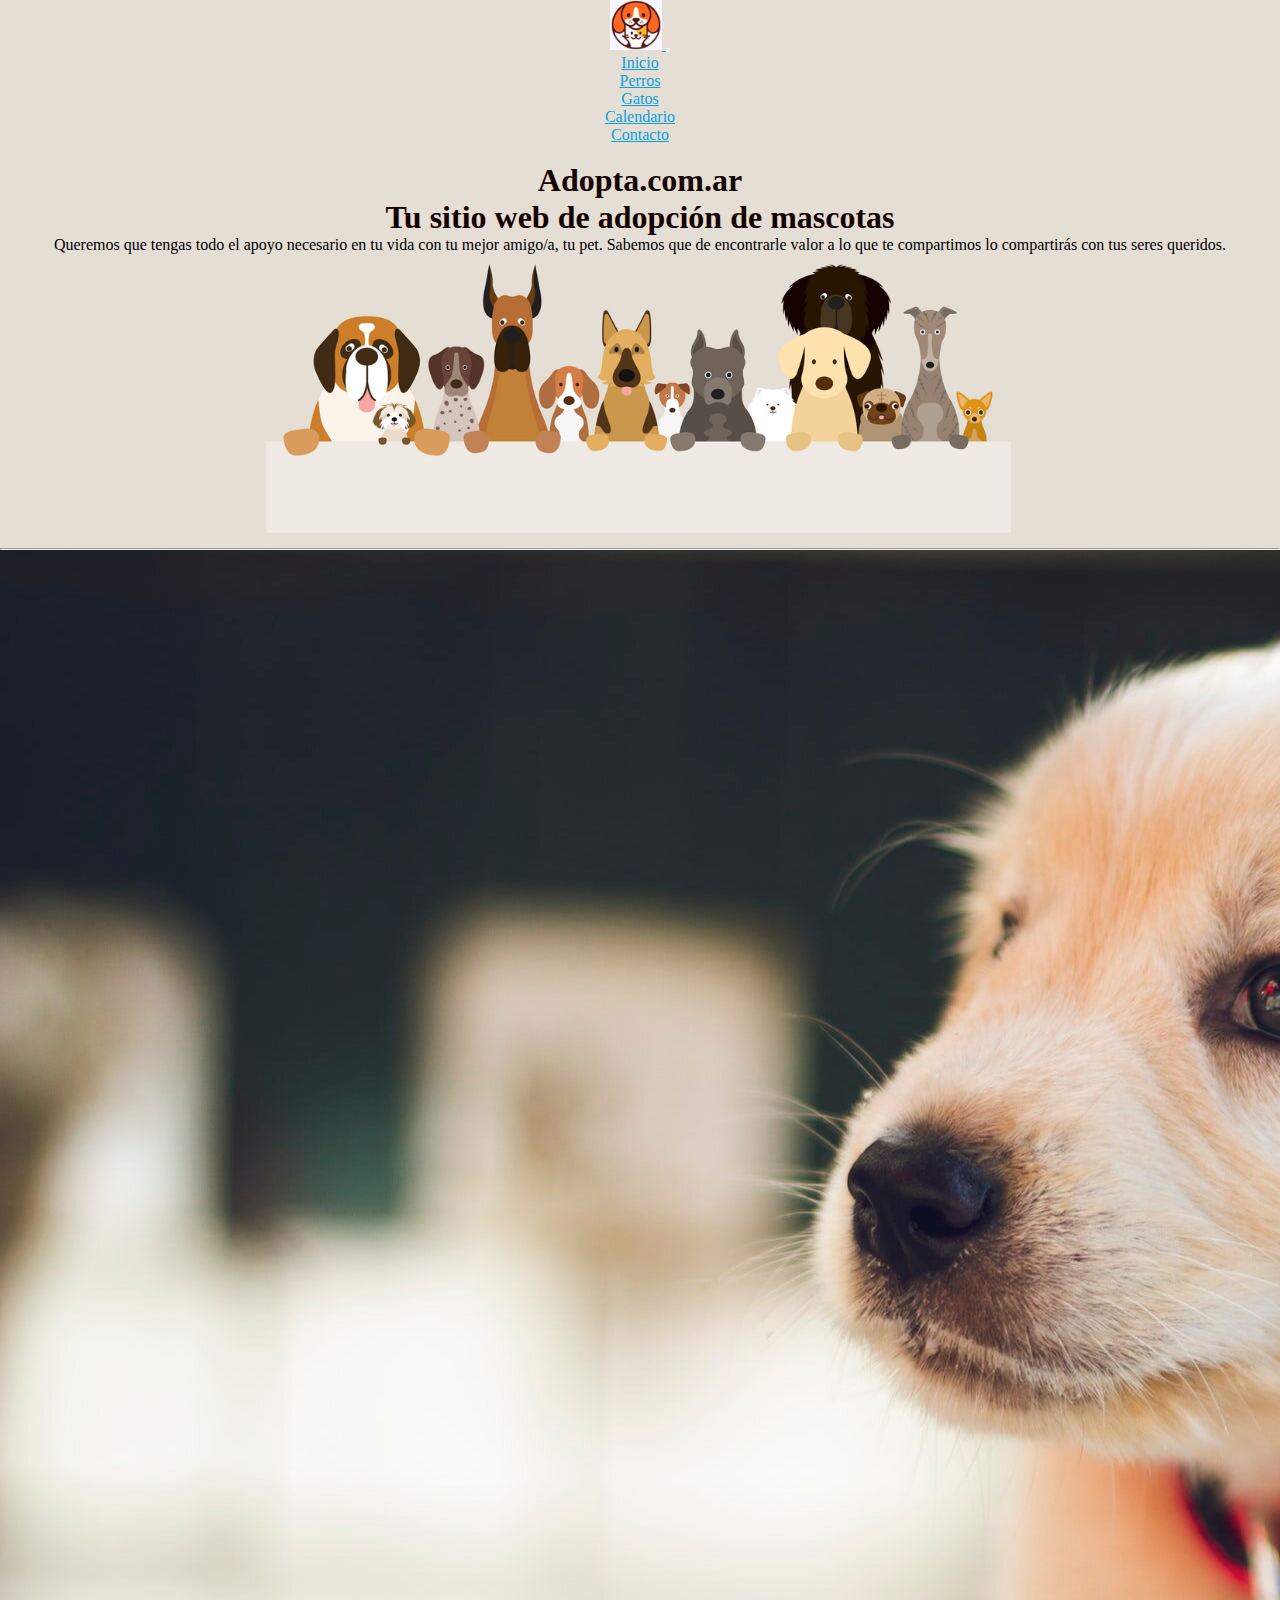
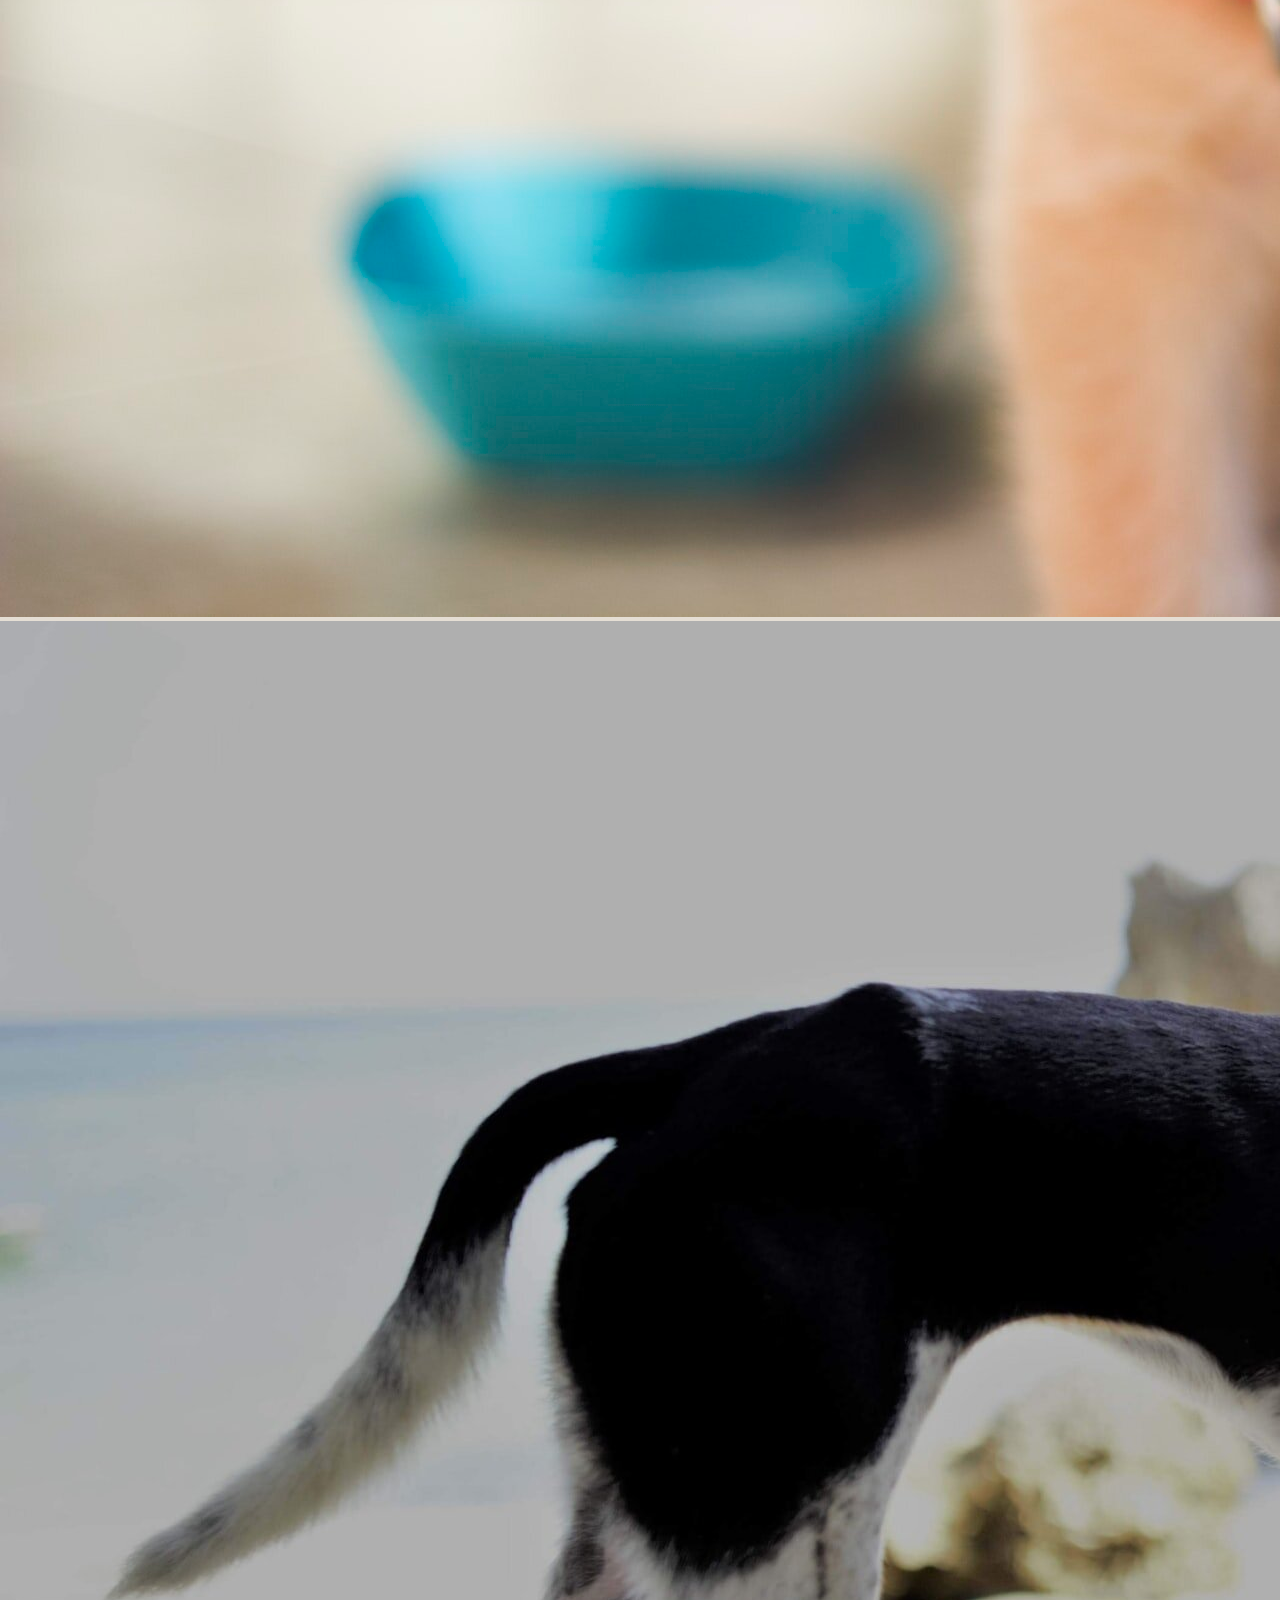
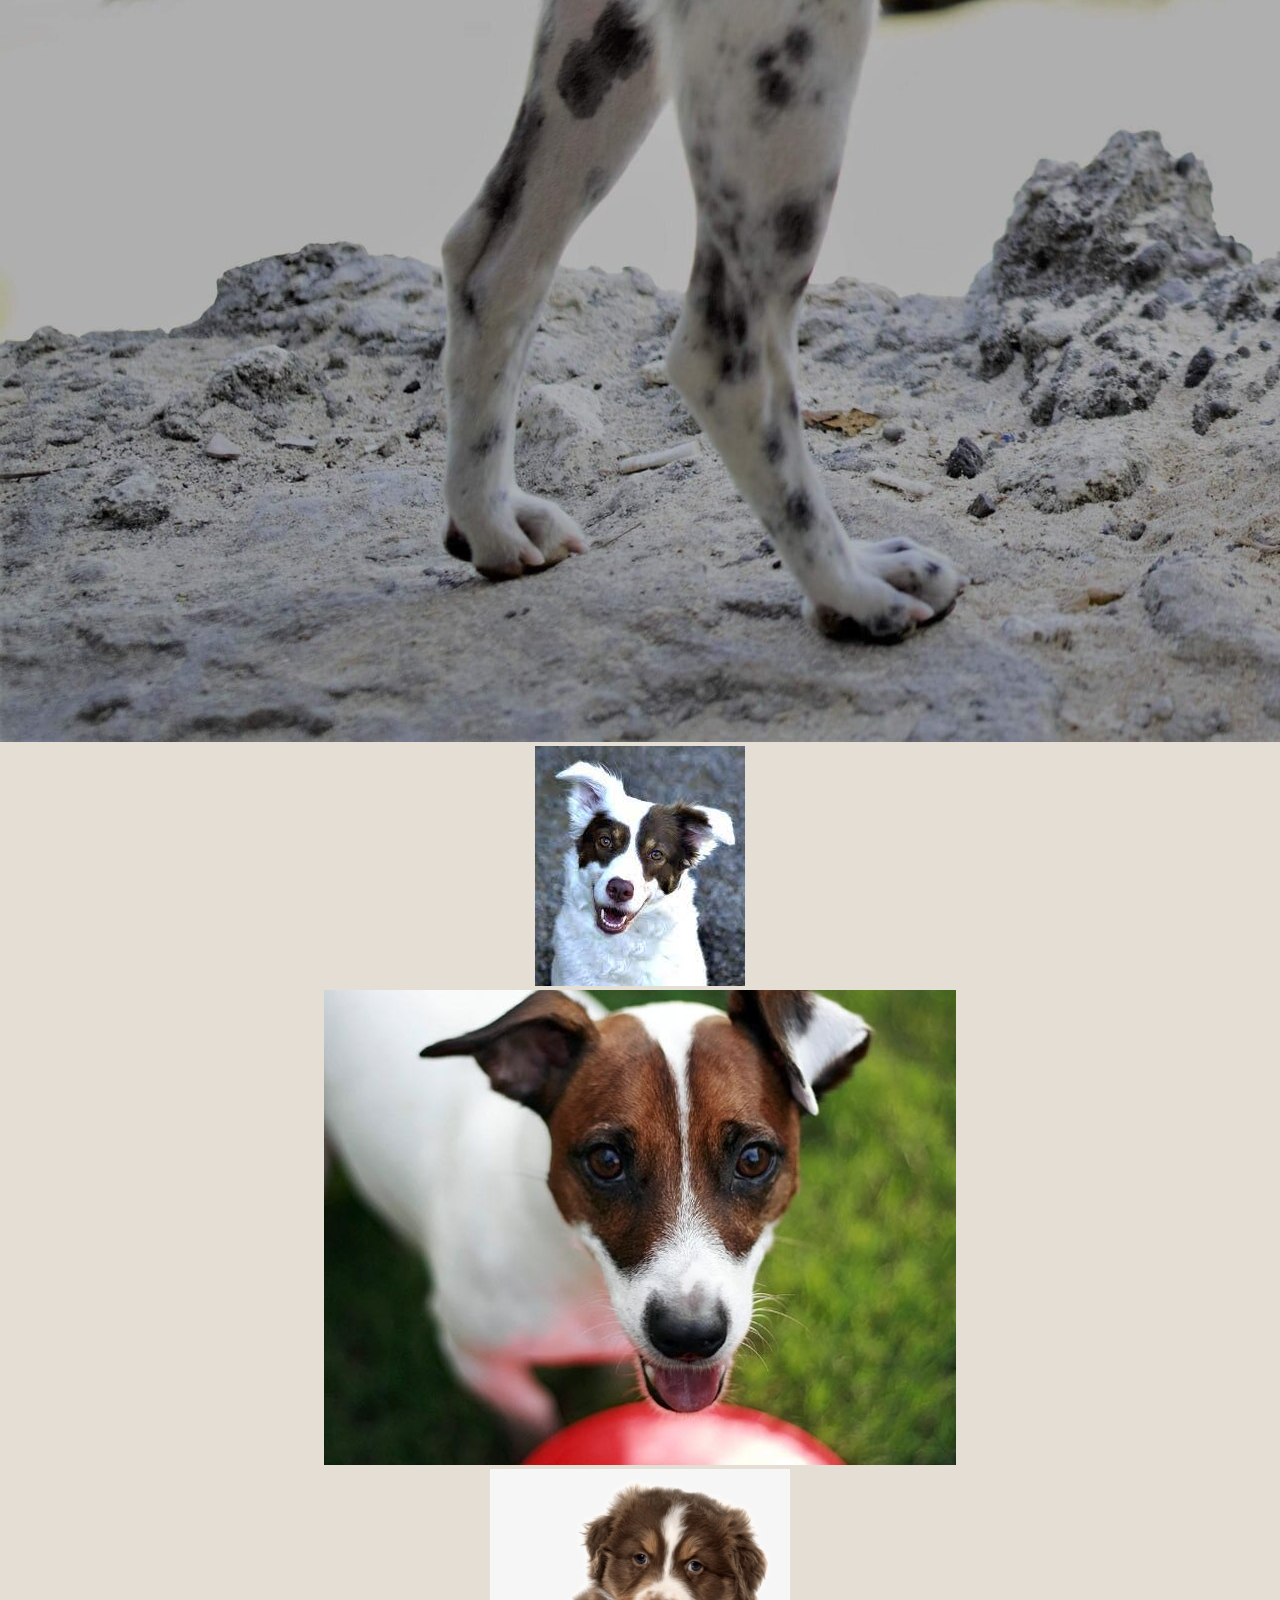
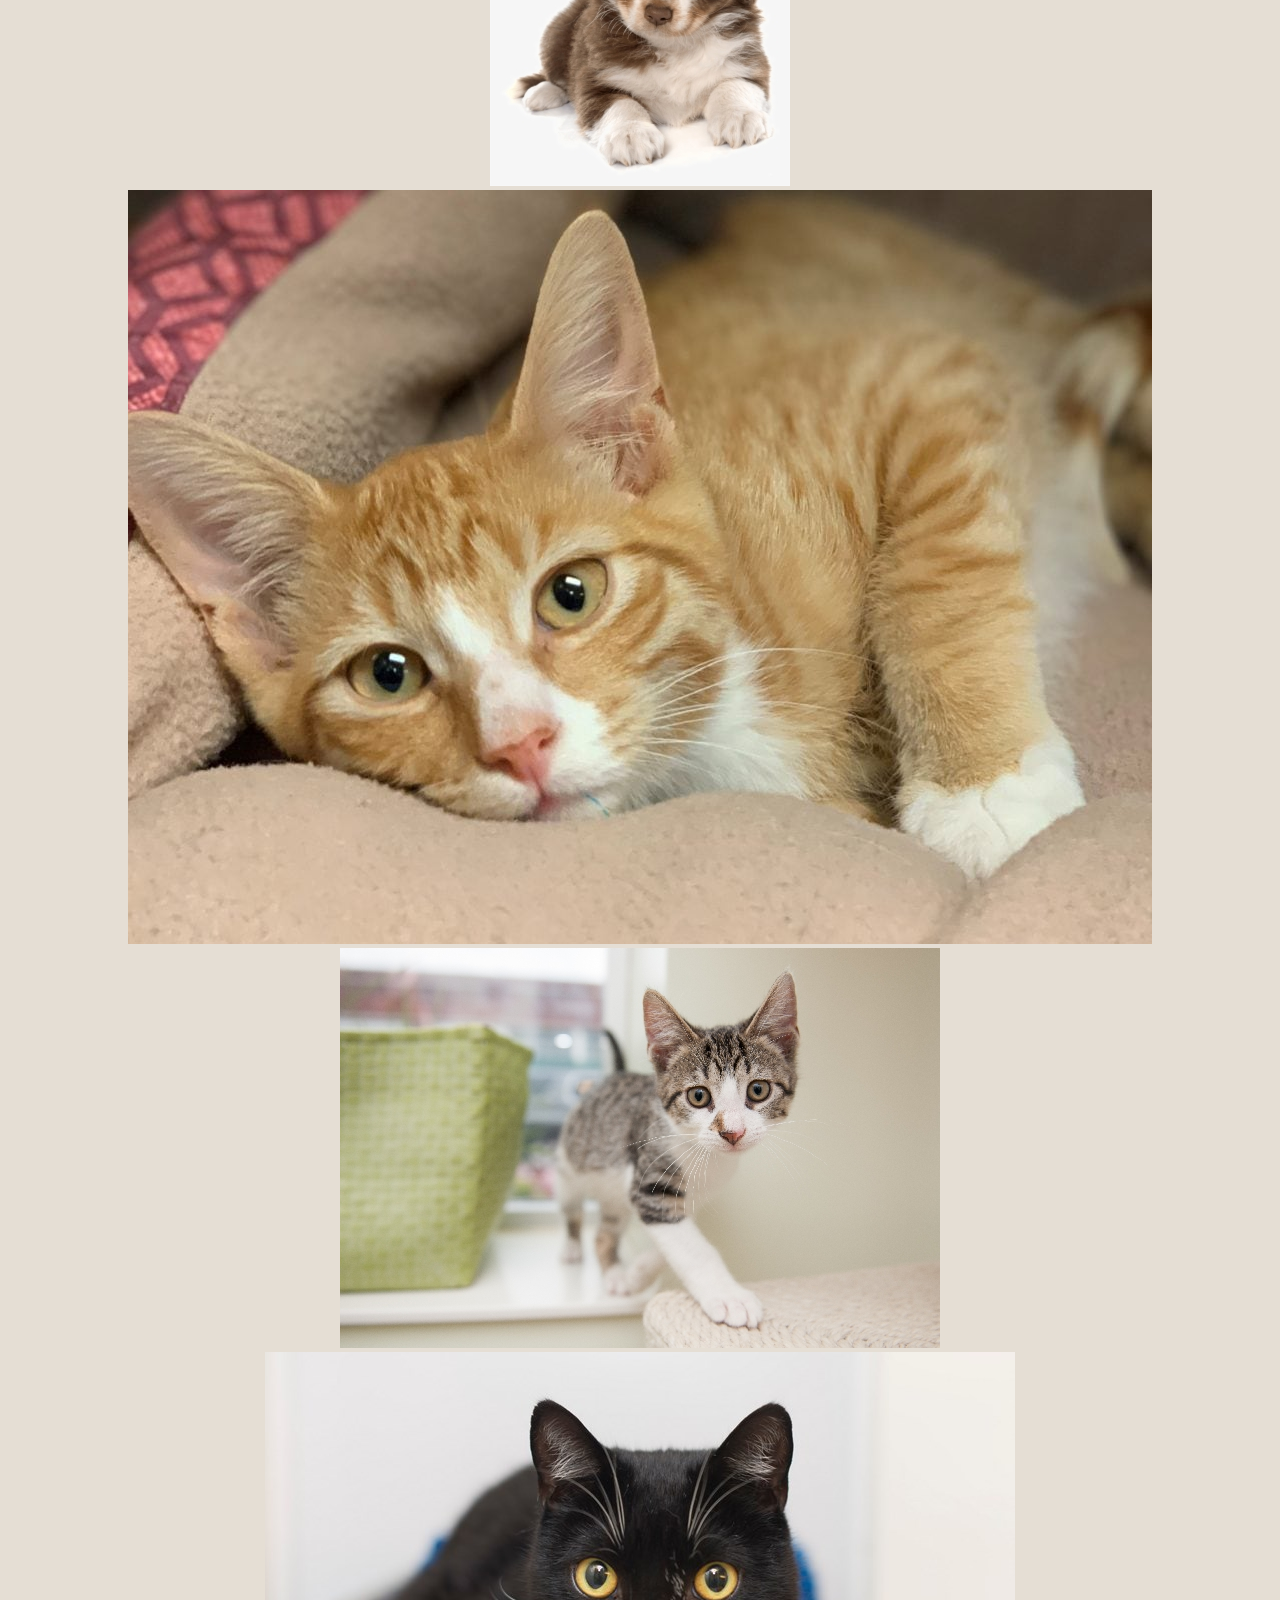
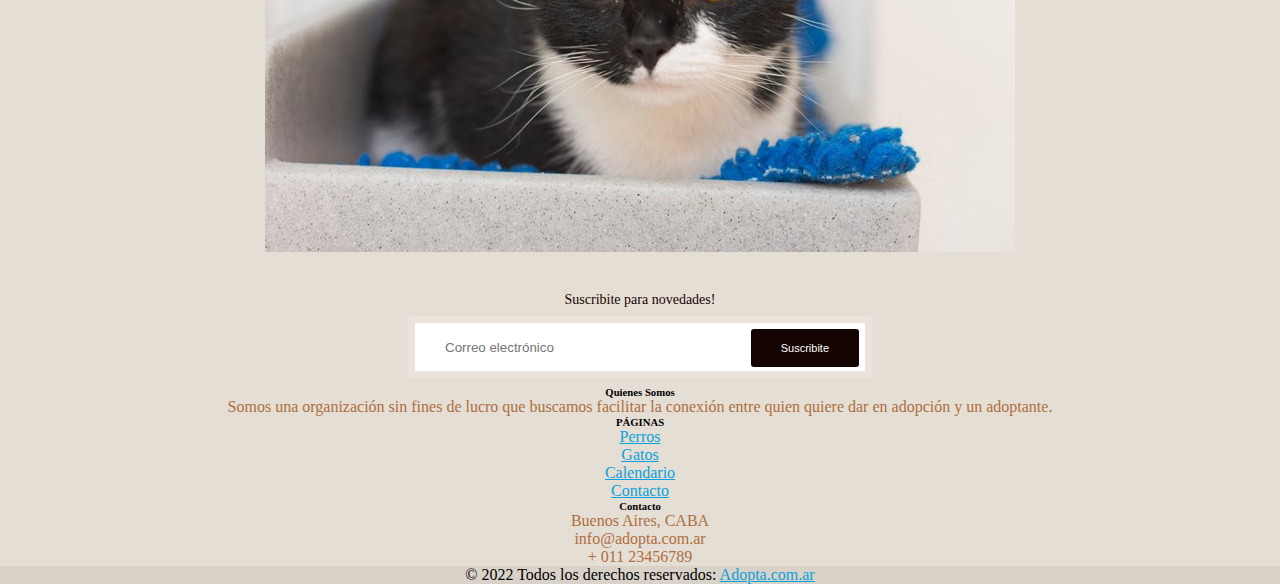
<file: index.html>
<!DOCTYPE html>
<html lang="es">
<head>
    <meta charset="UTF-8">
    <meta http-equiv="X-UA-Compatible" content="IE=edge">
    <meta name="viewport" content="width=device-width, initial-scale=1.0">
    <link rel="stylesheet" href="https://cdn.jsdelivr.net/npm/bootstrap@4.6.1/dist/css/bootstrap.min.css" integrity="sha384-zCbKRCUGaJDkqS1kPbPd7TveP5iyJE0EjAuZQTgFLD2ylzuqKfdKlfG/eSrtxUkn" crossorigin="anonymous">
    <link rel="stylesheet" href="estilos.css">
</head>
<body>
    <header>
        <div class="containerx">
<nav class="navbar navbar-expand-lg navbar-dark static-top">
    <div class="container">
      <a class="navbar-brand" href="#">
        <img src="imagenes/logo.png" alt="Adopta tu mascota" height="50">
      </a> 
      <button class="navbar-toggler" type="button" data-bs-toggle="collapse" data-bs-target="#navbarSupportedContent" aria-controls="navbarSupportedContent" aria-expanded="false" aria-label="Toggle navigation">
        <span class="navbar-toggler-icon"></span>
      </button>
      <div class="collapse navbar-collapse" id="navbarSupportedContent">
        <ul class="navbar-nav ms-auto">
          <li class="nav-item">
            <a class="nav-link active" aria-current="page" href="#">Inicio</a>
          </li>
          <li class="nav-item">
            <a class="nav-link" href="pages/perros.html">Perros</a>
          </li>
          <li class="nav-item">
            <a class="nav-link" href="pages/gatos.html">Gatos</a>
          </li>
          <li class="nav-item">
            <a class="nav-link" href="pages/calendario.html">Calendario</a>
          </li>
          <li class="nav-item">
            <a class="nav-link" href="pages/contacto.html">Contacto</a>
          </li>
            </ul>
          </li>
        </ul>
      </div>
    </div>
    </div>
  </nav>
</header>
    <br>
    <h1>Adopta.com.ar <br> Tu sitio web de adopción de mascotas</h1>
    Queremos que tengas todo el apoyo necesario en tu vida con tu mejor amigo/a, tu pet. Sabemos que de encontrarle valor a lo que te compartimos lo compartirás con tus seres queridos.
    <br>
    <img src="imagenes/banner.png" alt="banner">
<div class="container">  
    <hr class="mt-2 mb-5">
    <div class="row text-center text-lg-start">
      <div class="col-lg-3 col-md-4 col-6">
        <a href="#" class="d-block mb-4 h-100">
          <img class="img-fluid img-thumbnail" src="imagenes/1.jpeg" alt="">
        </a>
      </div>
      <div class="col-lg-3 col-md-4 col-6">
        <a href="#" class="d-block mb-4 h-100">
          <img class="img-fluid img-thumbnail" src="imagenes/2.jpeg" alt="">
        </a>
      </div>
      <div class="col-lg-3 col-md-4 col-6">
        <a href="#" class="d-block mb-4 h-100">
          <img class="img-fluid img-thumbnail" src="imagenes/3.jpeg" alt="">
        </a>
      </div>
      <div class="col-lg-3 col-md-4 col-6">
        <a href="#" class="d-block mb-4 h-100">
          <img class="img-fluid img-thumbnail" src="imagenes/4.jpeg" alt="">
        </a>
      </div>
      <div class="col-lg-3 col-md-4 col-6">
        <a href="#" class="d-block mb-4 h-100">
          <img class="img-fluid img-thumbnail" src="imagenes/5.png" alt="">
        </a>
      </div>
      <div class="col-lg-3 col-md-4 col-6">
        <a href="#" class="d-block mb-4 h-100">
          <img class="img-fluid img-thumbnail" src="imagenes/6.jpeg" alt="">
        </a>
      </div>
      <div class="col-lg-3 col-md-4 col-6">
        <a href="#" class="d-block mb-4 h-100">
          <img class="img-fluid img-thumbnail" src="imagenes/7.jpeg" alt="">
        </a>
      </div>
      <div class="col-lg-3 col-md-4 col-6">
        <a href="#" class="d-block mb-4 h-100">
          <img class="img-fluid img-thumbnail" src="imagenes/8.jpeg" alt="">
        </a>
      </div>
      <br>
      <br>
      <div class="bbb-wrapper fl-wrap">
        <div class="subcribe-form fl-wrap">
                          <p class="text-center">Suscribite para novedades!
                          </p>
                          <form id="subscribe" novalidate="true">
                              <input class="enteremail" name="EMAIL" id="subscribe-email" placeholder="Correo electrónico" spellcheck="false" type="text">
                              <button type="submit" id="subscribe-button" class="subscribe-button color-bg"><i class="fa fa-rss"></i> Suscribite</button>
                              <label for="subscribe-email" class="subscribe-message"></label>
                          </form>
                      </div>
                  </div>
    </div>
  </div>
 

<footer>
<footer class="text-center text-lg-start bg-light text-muted">
    <section>
      <div class="d-flex justify-content-center justify-content-lg-between p-4 border-bottom"></div> </section>
    <section class="">
      <div class="container text-center text-md-start mt-5">
        <div class="row mt-3">
          <div class="col-md-3 col-lg-4 col-xl-3 mx-auto mb-4">
            <h6 class="text-uppercase fw-bold mb-4">
              <i class="fas fa-gem me-3"></i>Quienes Somos
            </h6>
            <p>
              Somos una organización sin fines de lucro que buscamos facilitar la conexión entre quien quiere dar en adopción y un adoptante.
            </p>
          </div>
          <div class="col-md-3 col-lg-2 col-xl-2 mx-auto mb-4">

            <h6 class="text-uppercase fw-bold mb-4">
              PÁGINAS
            </h6>
            <p>
              <a href="pages/perros.html" class="text-reset">Perros</a>
            </p>
            <p>
              <a href="pages/gatos.html" class="text-reset">Gatos</a>
            </p>
            <p>
              <a href="pages/calendario.html" class="text-reset">Calendario</a>
            </p>
            <p>
              <a href="pages/contacto.html" class="text-reset">Contacto</a>
            </p>
          </div>
          <div class="col-md-4 col-lg-3 col-xl-3 mx-auto mb-md-0 mb-4">
            <h6 class="text-uppercase fw-bold mb-4">
              Contacto
            </h6>
            <p><i class="fas fa-home me-3"></i> Buenos Aires, CABA</p>
            <p>
              <i class="fas fa-envelope me-3"></i>
              info@adopta.com.ar
            </p>
            <p><i class="fas fa-phone me-3"></i> + 011 23456789</p>
          </div>
        </div>
      </div>
    </section>
    <div class="text-center p-4" style="background-color: rgba(0, 0, 0, 0.05);">
      ©  2022 Todos los derechos reservados:
      <a class="text-reset fw-bold" href="#">Adopta.com.ar</a>
    </div>
</footer>
<script src="https://cdn.jsdelivr.net/npm/jquery@3.5.1/dist/jquery.slim.min.js" integrity="sha384-DfXdz2htPH0lsSSs5nCTpuj/zy4C+OGpamoFVy38MVBnE+IbbVYUew+OrCXaRkfj" crossorigin="anonymous"></script>
<script src="https://cdn.jsdelivr.net/npm/popper.js@1.16.1/dist/umd/popper.min.js" integrity="sha384-9/reFTGAW83EW2RDu2S0VKaIzap3H66lZH81PoYlFhbGU+6BZp6G7niu735Sk7lN" crossorigin="anonymous"></script>
<script src="https://cdn.jsdelivr.net/npm/bootstrap@4.6.1/dist/js/bootstrap.min.js" integrity="sha384-VHvPCCyXqtD5DqJeNxl2dtTyhF78xXNXdkwX1CZeRusQfRKp+tA7hAShOK/B/fQ2" crossorigin="anonymous"></script>      
</body>
</html>
</file>
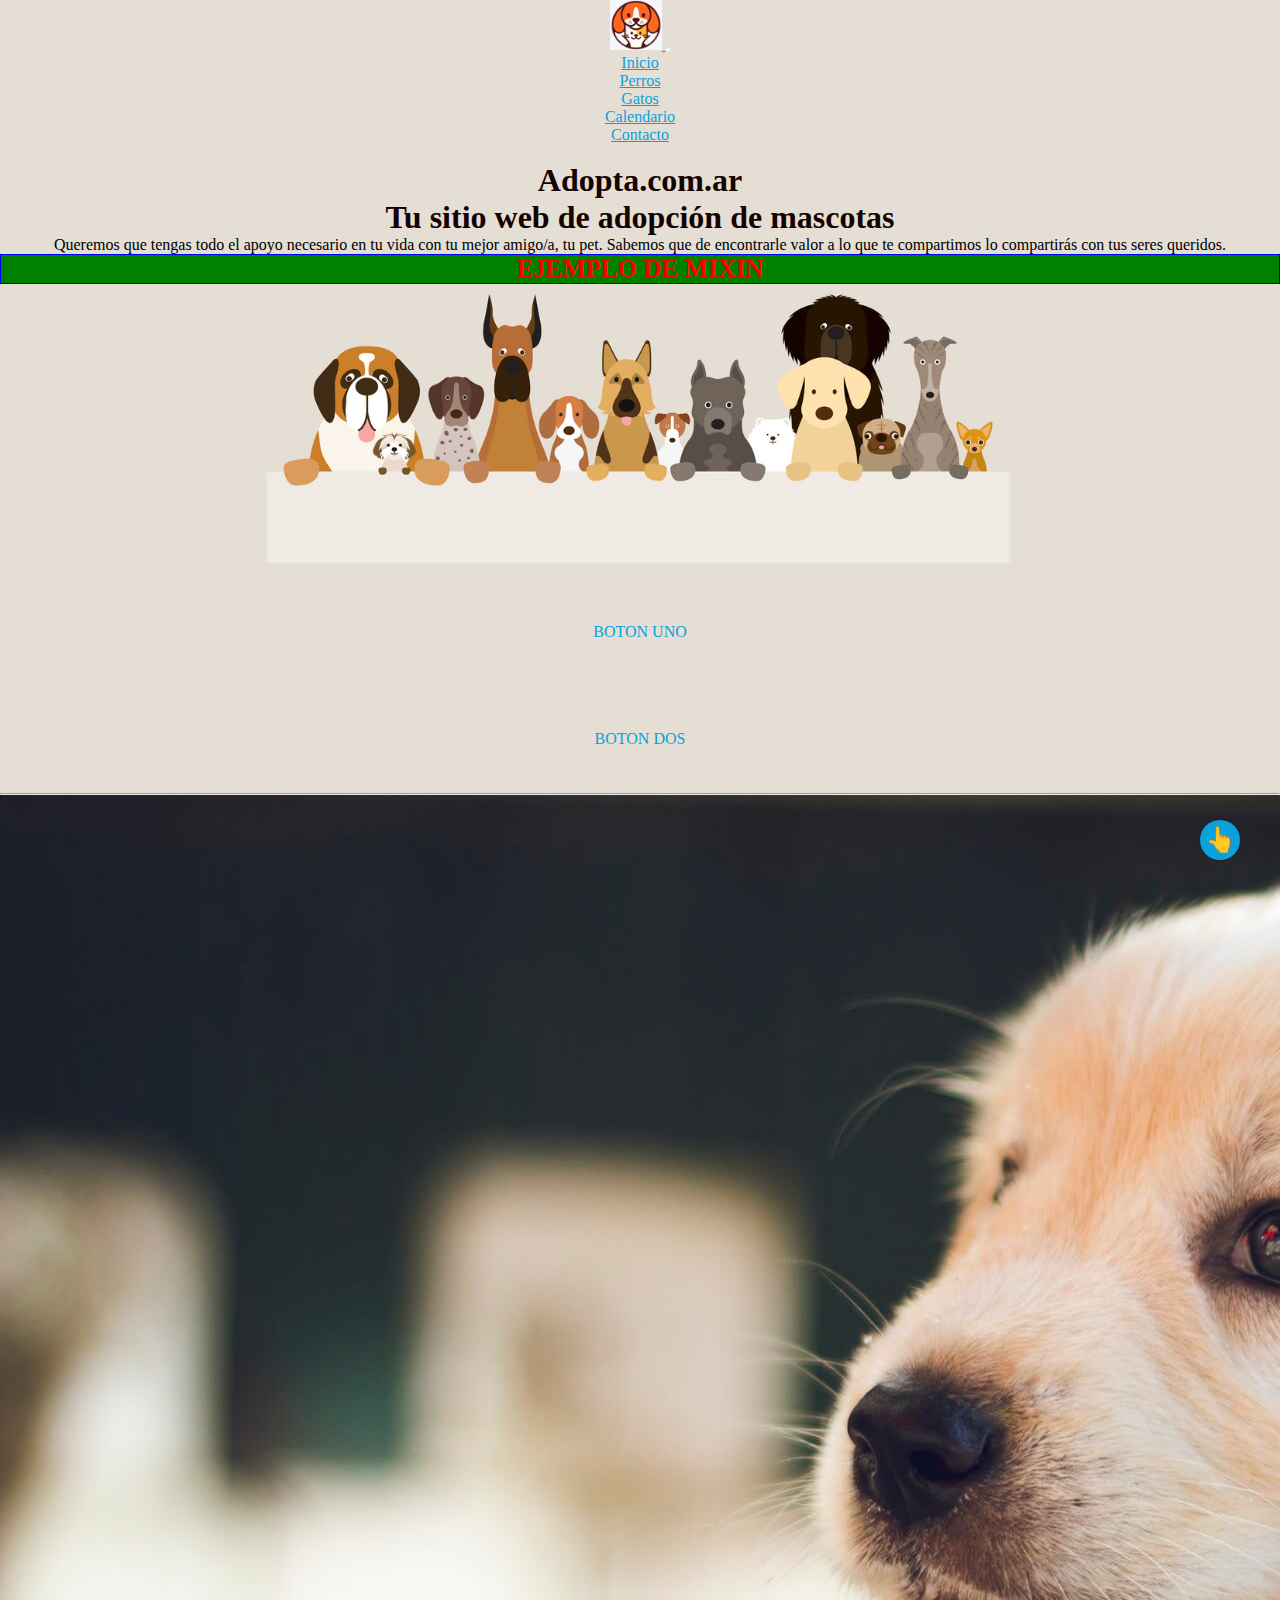
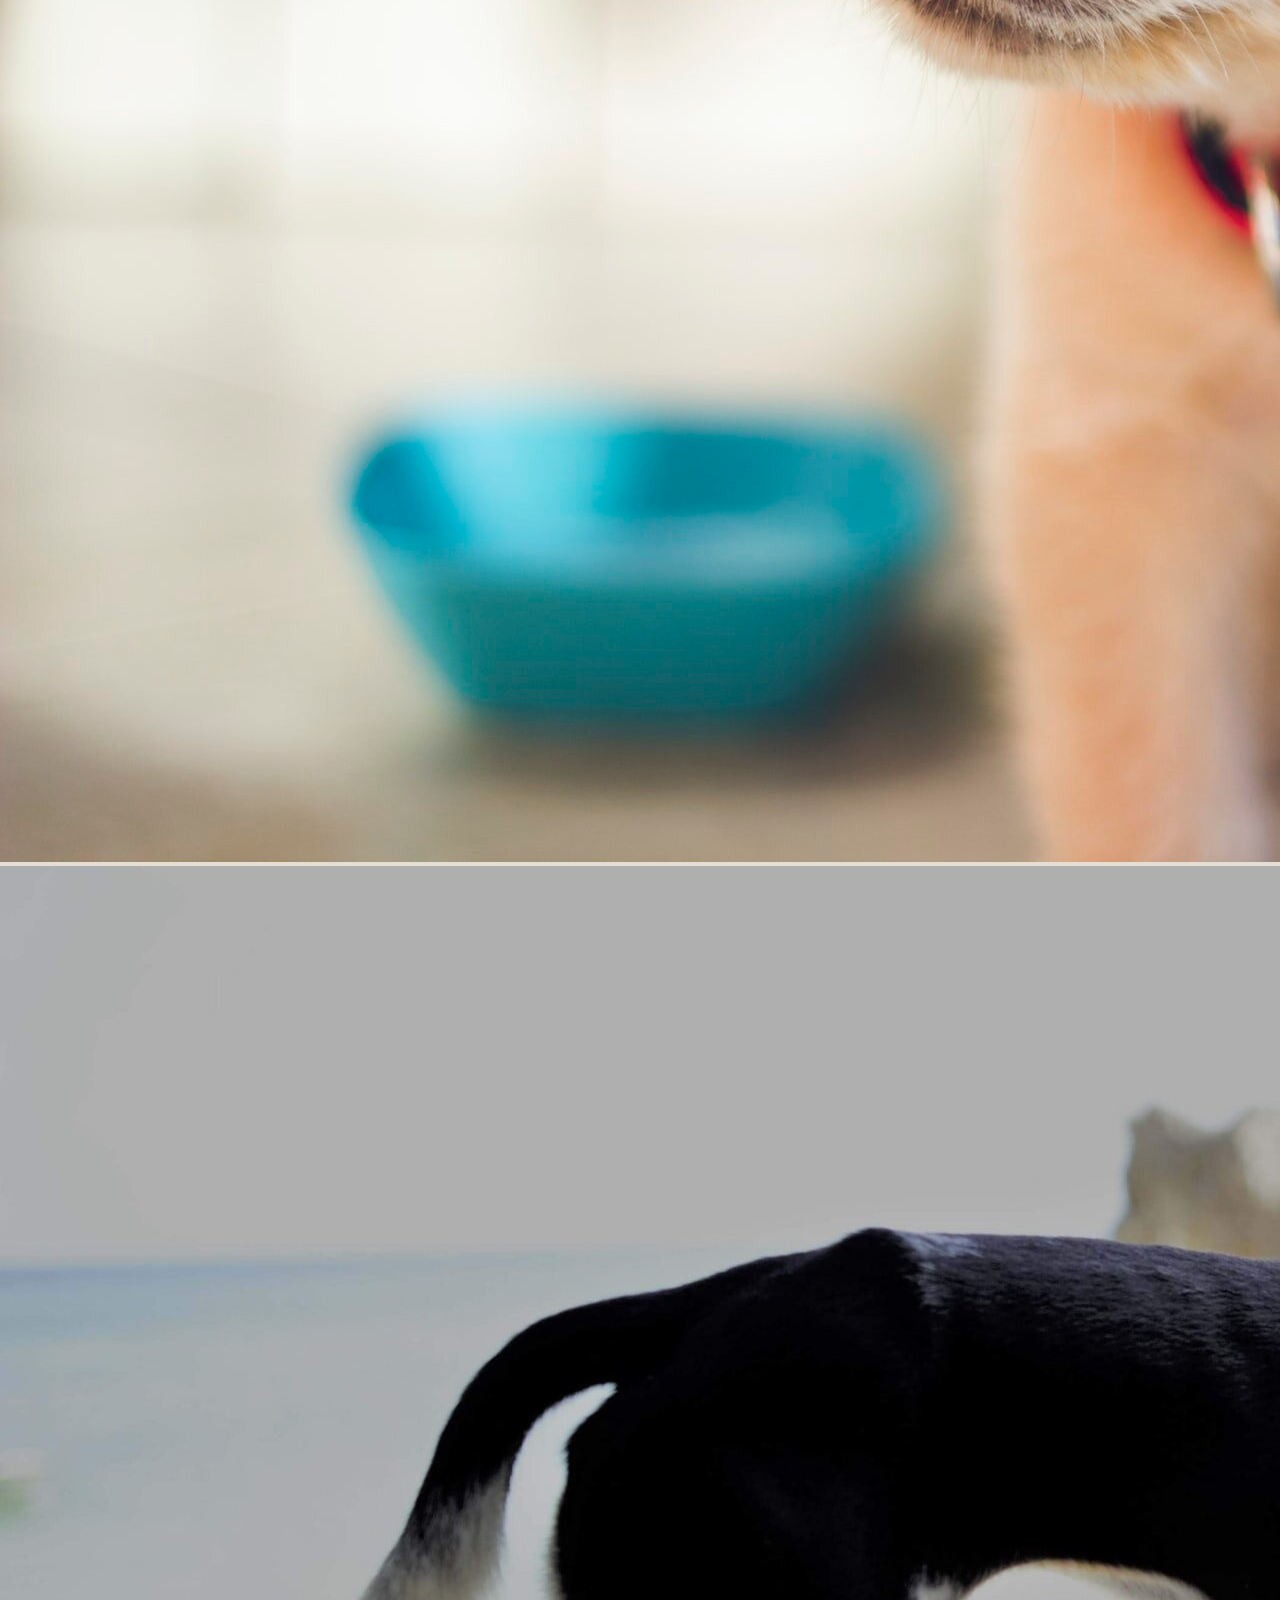
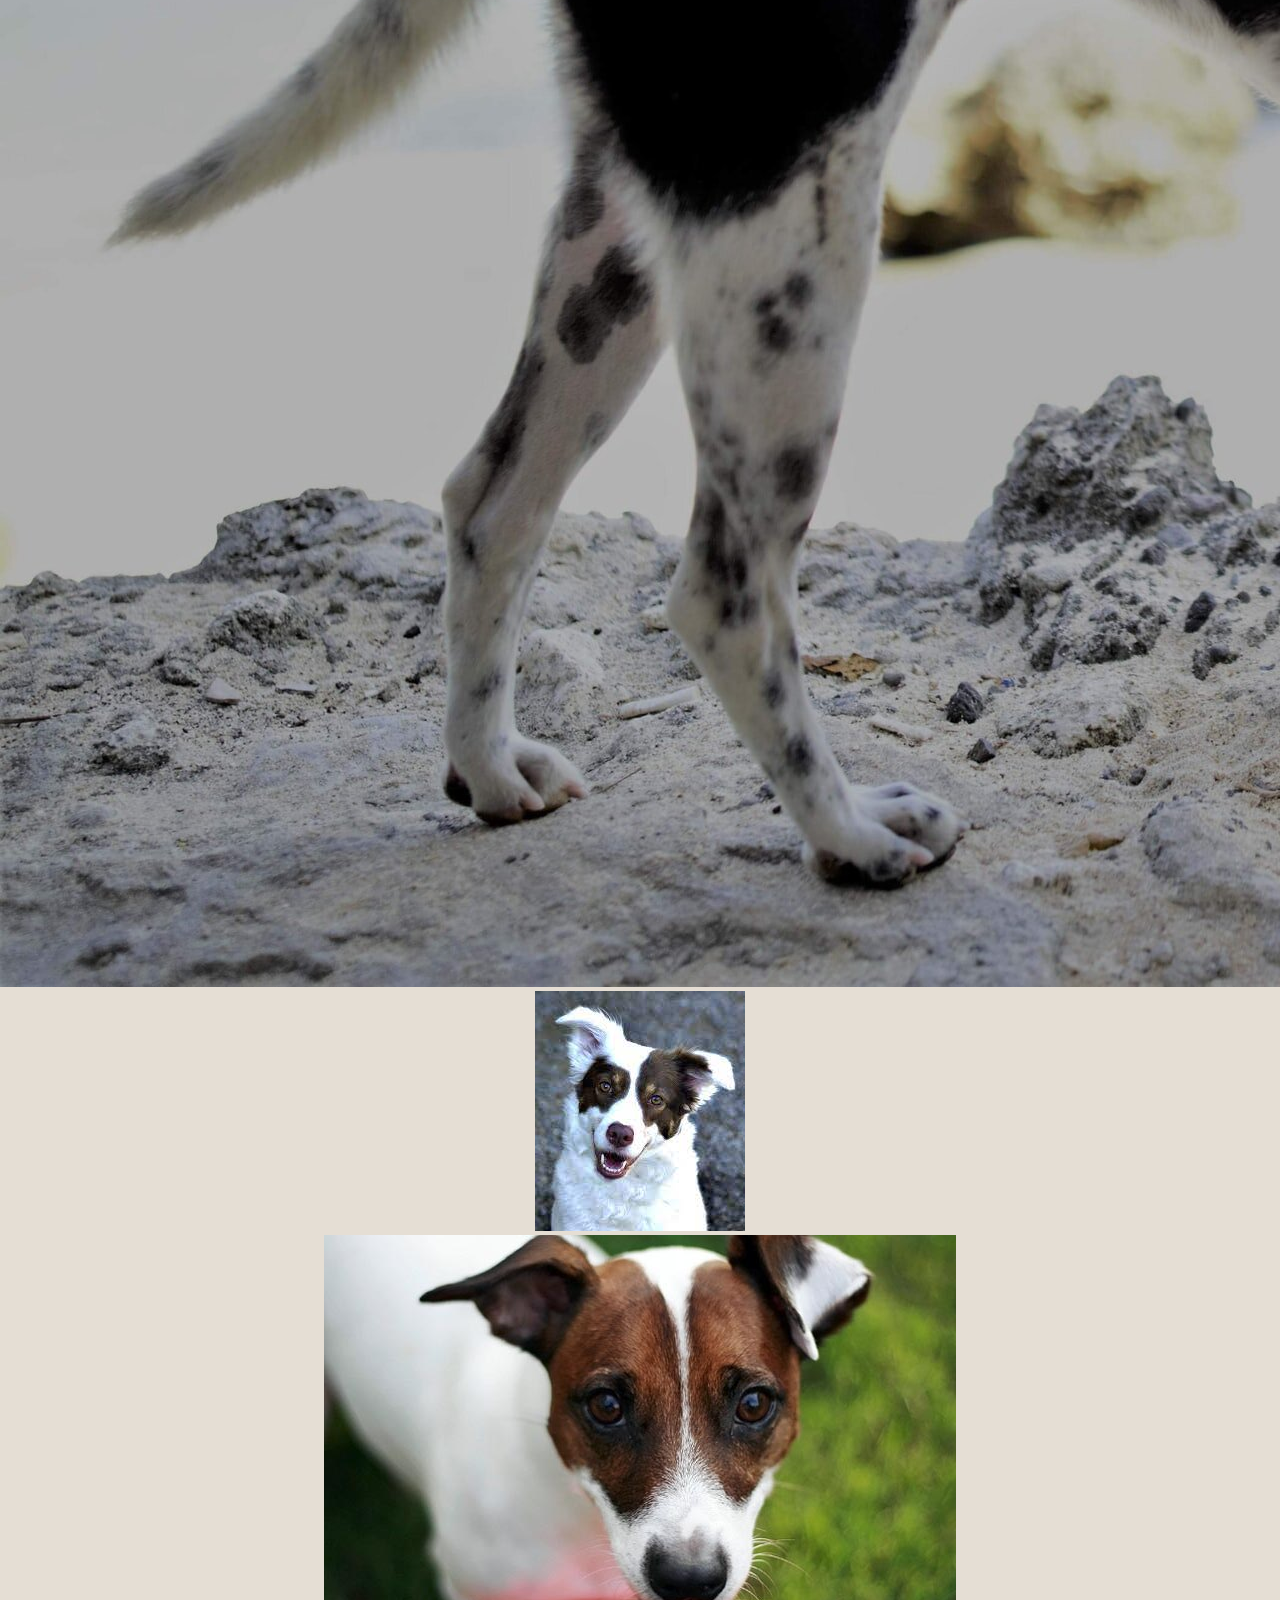
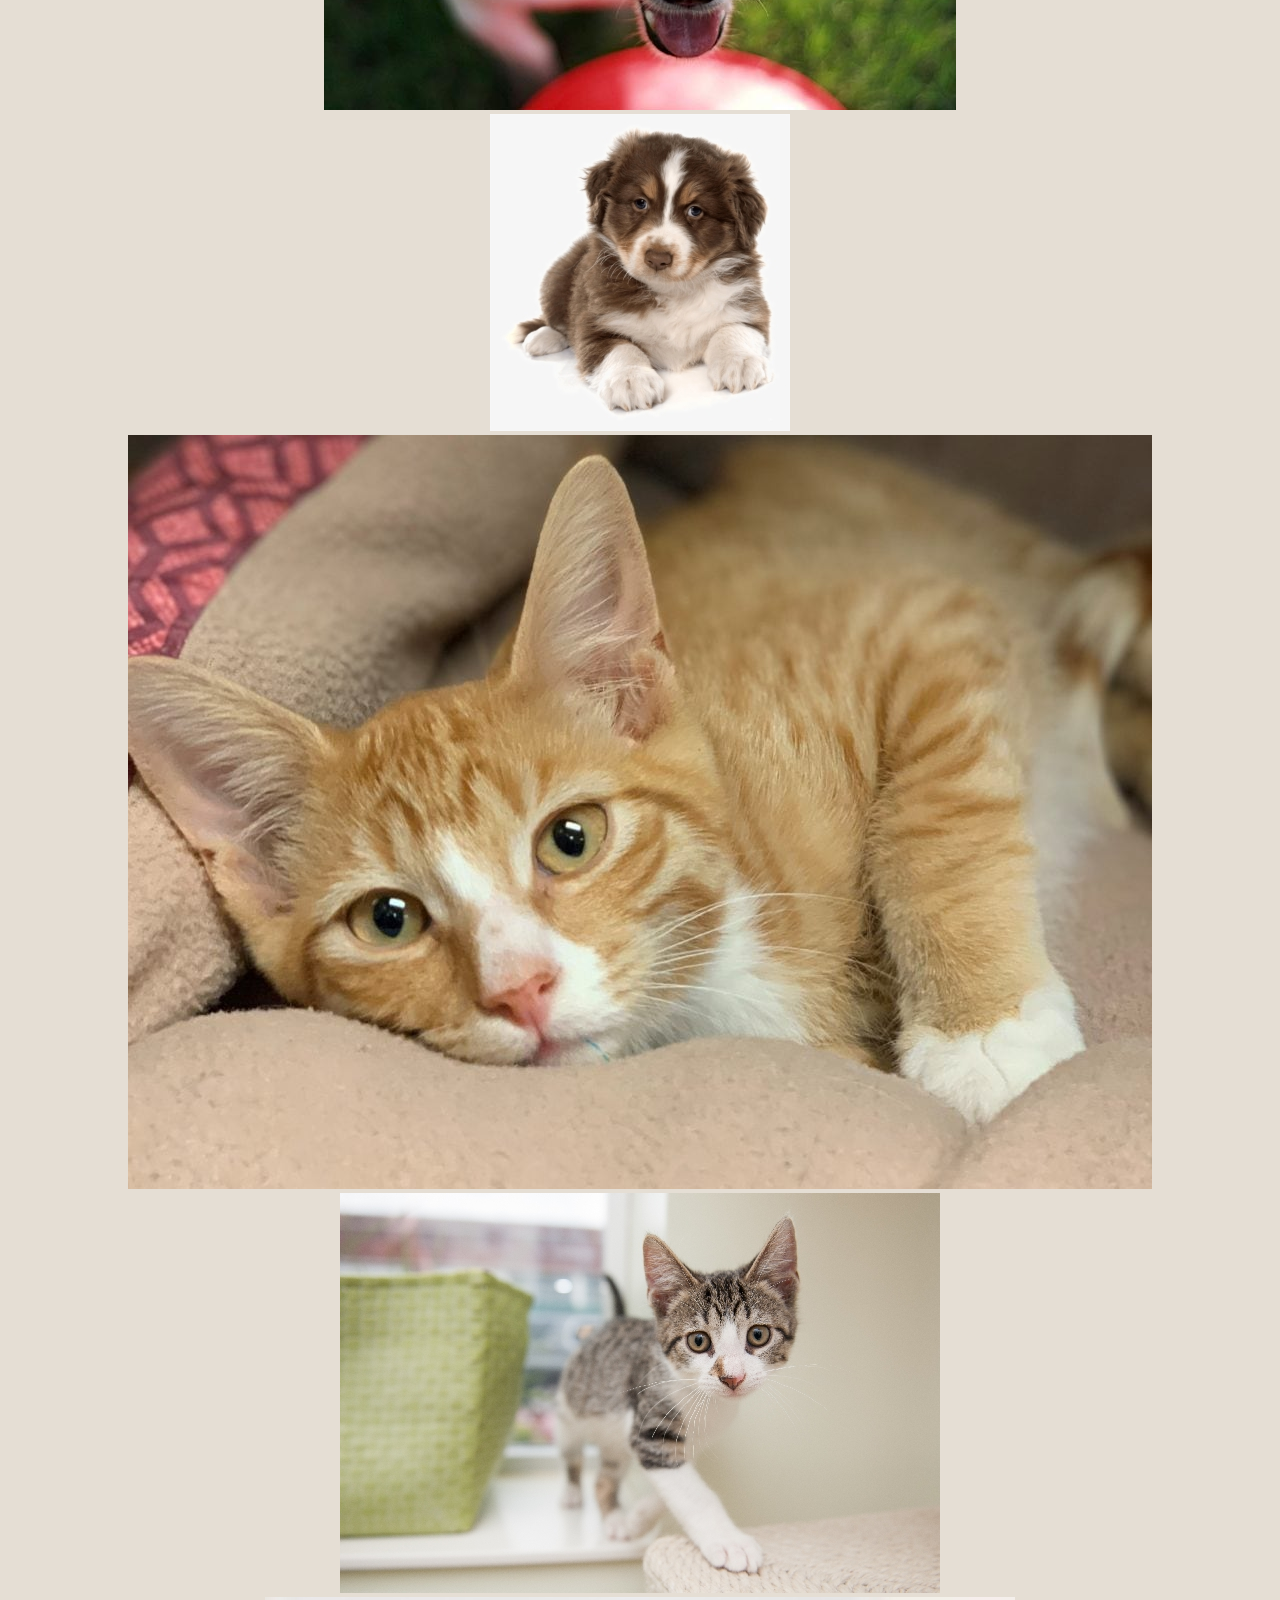
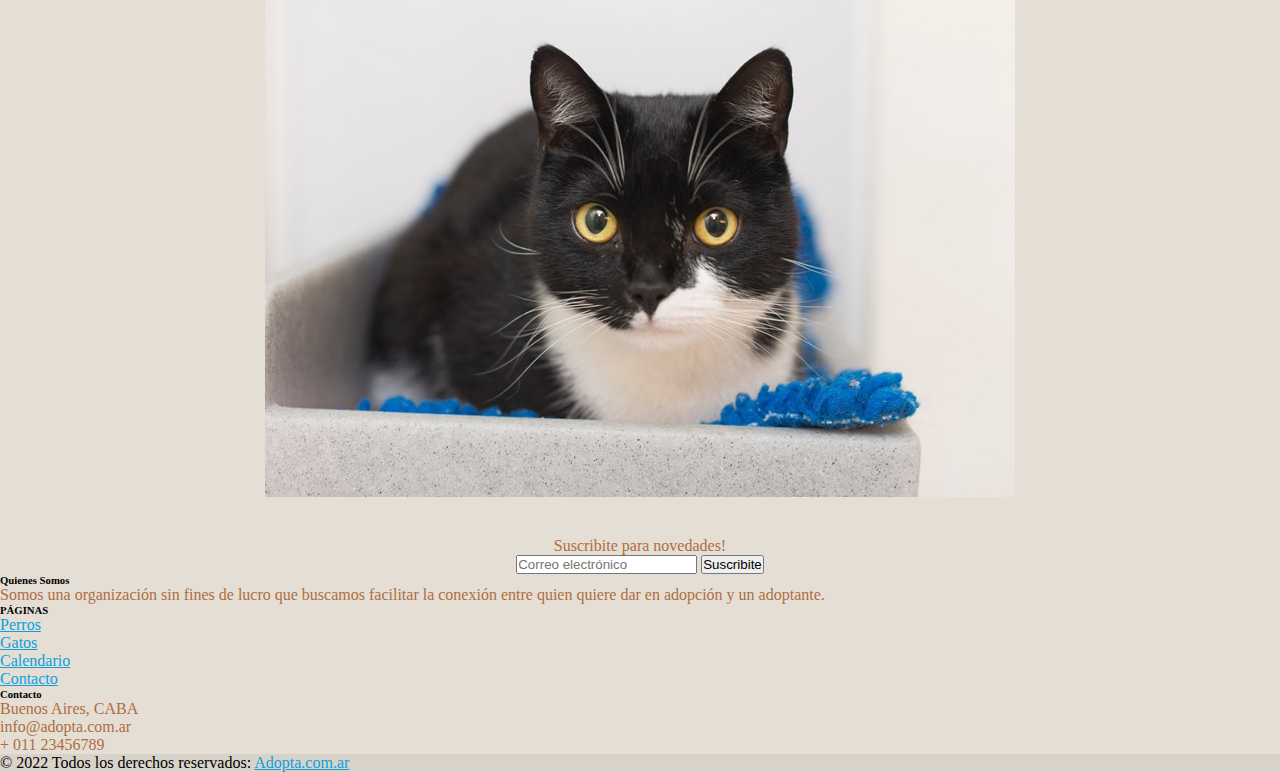
<file: sass/index.html>
<!DOCTYPE html>
<html lang="es">
<head>
    <meta charset="UTF-8">
    <meta name="description" content="Adopta tu nueva mascota">
    <meta name="keywords" content="adoptar perro, adoptar gato, adoptar, adopcion de mascotas">
    <meta http-equiv="X-UA-Compatible" content="IE=edge">
    <meta name="viewport" content="width=device-width, initial-scale=1.0">
    <link rel="stylesheet" href="https://cdn.jsdelivr.net/npm/bootstrap@4.6.1/dist/css/bootstrap.min.css" integrity="sha384-zCbKRCUGaJDkqS1kPbPd7TveP5iyJE0EjAuZQTgFLD2ylzuqKfdKlfG/eSrtxUkn" crossorigin="anonymous">
    <link rel="stylesheet" href="estilos.css">
    <link rel="stylesheet" type="text/css" href="sass_map1.css"/>
</head>
<body>
    <header>
      <div class="containerx">
<nav class="navbar navbar-expand-lg navbar-dark static-top">
    <div class="container">
      <a class="navbar-brand" href="#">
        <img src="imagenes/logo.png" alt="Adopta tu mascota" height="50">
      </a> 
      <button class="navbar-toggler" type="button" data-bs-toggle="collapse" data-bs-target="#navbarSupportedContent" aria-controls="navbarSupportedContent" aria-expanded="false" aria-label="Toggle navigation">
        <span class="navbar-toggler-icon"></span>
      </button>
      <div class="collapse navbar-collapse" id="navbarSupportedContent">
        <ul class="navbar-nav ms-auto">
          <li class="nav-item">
            <a class="nav-link active" aria-current="page" href="#">Inicio</a>
          </li>
          <li class="nav-item">
            <a class="nav-link" href="pages/perros.html">Perros</a>
          </li>
          <li class="nav-item">
            <a class="nav-link" href="pages/gatos.html">Gatos</a>
          </li>
          <li class="nav-item">
            <a class="nav-link" href="pages/calendario.html">Calendario</a>
          </li>
          <li class="nav-item">
            <a class="nav-link" href="pages/contacto.html">Contacto</a>
          </li>
            </ul>
          </li>
        </ul>
      </div>
    </div>
    </div>
  </nav>
        </header>
    <br>
    <h1>Adopta.com.ar <br> Tu sitio web de adopción de mascotas</h1>
    Queremos que tengas todo el apoyo necesario en tu vida con tu mejor amigo/a, tu pet. Sabemos que de encontrarle valor a lo que te compartimos lo compartirás con tus seres queridos.
    <br>
    <p class="cuidado">EJEMPLO DE MIXIN</p>
    <img src="imagenes/banner.png" alt="banner">
    <section class="theme-dark">
      <a href="#" class="mapbutton"> BOTON UNO </a>
      </section>
      <section class="theme-light">
      <a href="#" class="mapbutton"> BOTON DOS </a>
      </section>
<div class="container">  
    <hr class="mt-2 mb-5">
    <div class="row text-center text-lg-start">
      <div class="col-lg-3 col-md-4 col-6">
        <a href="#" class="d-block mb-4 h-100">
          <img class="img-fluid img-thumbnail" src="imagenes/1.jpeg" alt="">
        </a>
      </div>
      <div class="col-lg-3 col-md-4 col-6">
        <a href="#" class="d-block mb-4 h-100">
          <img class="img-fluid img-thumbnail" src="imagenes/2.jpeg" alt="">
        </a>
      </div>
      <div class="col-lg-3 col-md-4 col-6">
        <a href="#" class="d-block mb-4 h-100">
          <img class="img-fluid img-thumbnail" src="imagenes/3.jpeg" alt="">
        </a>
      </div>
      <div class="col-lg-3 col-md-4 col-6">
        <a href="#" class="d-block mb-4 h-100">
          <img class="img-fluid img-thumbnail" src="imagenes/4.jpeg" alt="">
        </a>
      </div>
      <div class="col-lg-3 col-md-4 col-6">
        <a href="#" class="d-block mb-4 h-100">
          <img class="img-fluid img-thumbnail" src="imagenes/5.png" alt="">
        </a>
      </div>
      <div class="col-lg-3 col-md-4 col-6">
        <a href="#" class="d-block mb-4 h-100">
          <img class="img-fluid img-thumbnail" src="imagenes/6.jpeg" alt="">
        </a>
      </div>
      <div class="col-lg-3 col-md-4 col-6">
        <a href="#" class="d-block mb-4 h-100">
          <img class="img-fluid img-thumbnail" src="imagenes/7.jpeg" alt="">
        </a>
      </div>
      <div class="col-lg-3 col-md-4 col-6">
        <a href="#" class="d-block mb-4 h-100">
          <img class="img-fluid img-thumbnail" src="imagenes/8.jpeg" alt="">
        </a>
      </div>
      <br>
      <br>
      <div class="bbb-wrapper fl-wrap">
        <div class="subcribe-form fl-wrap">
                          <p class="text-center">Suscribite para novedades!
                          </p>
                          <form id="subscribe" novalidate="true">
                              <input class="enteremail" name="EMAIL" id="subscribe-email" placeholder="Correo electrónico" spellcheck="false" type="text">
                              <button type="submit" id="subscribe-button" class="subscribe-button color-bg"><i class="fa fa-rss"></i> Suscribite</button>
                              <label for="subscribe-email" class="subscribe-message"></label>
                          </form>
                      </div>
                  </div>
    </div>
  </div>

<a href="#" class="subir">👆</a>
<footer>
<footer class="text-center text-lg-start bg-light text-muted">
    <section>
      <div class="d-flex justify-content-center justify-content-lg-between p-4 border-bottom"></div> </section>
    <section class="">
      <div class="container text-center text-md-start mt-5">
        <div class="row mt-3">
          <div class="col-md-3 col-lg-4 col-xl-3 mx-auto mb-4">
            <h6 class="text-uppercase fw-bold mb-4">
              <i class="fas fa-gem me-3"></i>Quienes Somos
            </h6>
            <p>
              Somos una organización sin fines de lucro que buscamos facilitar la conexión entre quien quiere dar en adopción y un adoptante.
            </p>
          </div>
          <div class="col-md-3 col-lg-2 col-xl-2 mx-auto mb-4">

            <h6 class="text-uppercase fw-bold mb-4">
              PÁGINAS
            </h6>
            <p>
              <a href="pages/perros.html" class="text-reset">Perros</a>
            </p>
            <p>
              <a href="pages/gatos.html" class="text-reset">Gatos</a>
            </p>
            <p>
              <a href="pages/calendario.html" class="text-reset">Calendario</a>
            </p>
            <p>
              <a href="pages/contacto.html" class="text-reset">Contacto</a>
            </p>
          </div>
          <div class="col-md-4 col-lg-3 col-xl-3 mx-auto mb-md-0 mb-4">
            <h6 class="text-uppercase fw-bold mb-4">
              Contacto
            </h6>
            <p><i class="fas fa-home me-3"></i> Buenos Aires, CABA</p>
            <p>
              <i class="fas fa-envelope me-3"></i>
              info@adopta.com.ar
            </p>
            <p><i class="fas fa-phone me-3"></i> + 011 23456789</p>
          </div>
        </div>
      </div>
    </section>
    <div class="text-center p-4" style="background-color: rgba(0, 0, 0, 0.05);">
      © 2022 Todos los derechos reservados:
      <a class="text-reset fw-bold" href="#">Adopta.com.ar</a>
    </div>
</footer>
<script src="https://cdn.jsdelivr.net/npm/jquery@3.5.1/dist/jquery.slim.min.js" integrity="sha384-DfXdz2htPH0lsSSs5nCTpuj/zy4C+OGpamoFVy38MVBnE+IbbVYUew+OrCXaRkfj" crossorigin="anonymous"></script>
<script src="https://cdn.jsdelivr.net/npm/popper.js@1.16.1/dist/umd/popper.min.js" integrity="sha384-9/reFTGAW83EW2RDu2S0VKaIzap3H66lZH81PoYlFhbGU+6BZp6G7niu735Sk7lN" crossorigin="anonymous"></script>
<script src="https://cdn.jsdelivr.net/npm/bootstrap@4.6.1/dist/js/bootstrap.min.js" integrity="sha384-VHvPCCyXqtD5DqJeNxl2dtTyhF78xXNXdkwX1CZeRusQfRKp+tA7hAShOK/B/fQ2" crossorigin="anonymous"></script>      
</body>
</html>
</file>
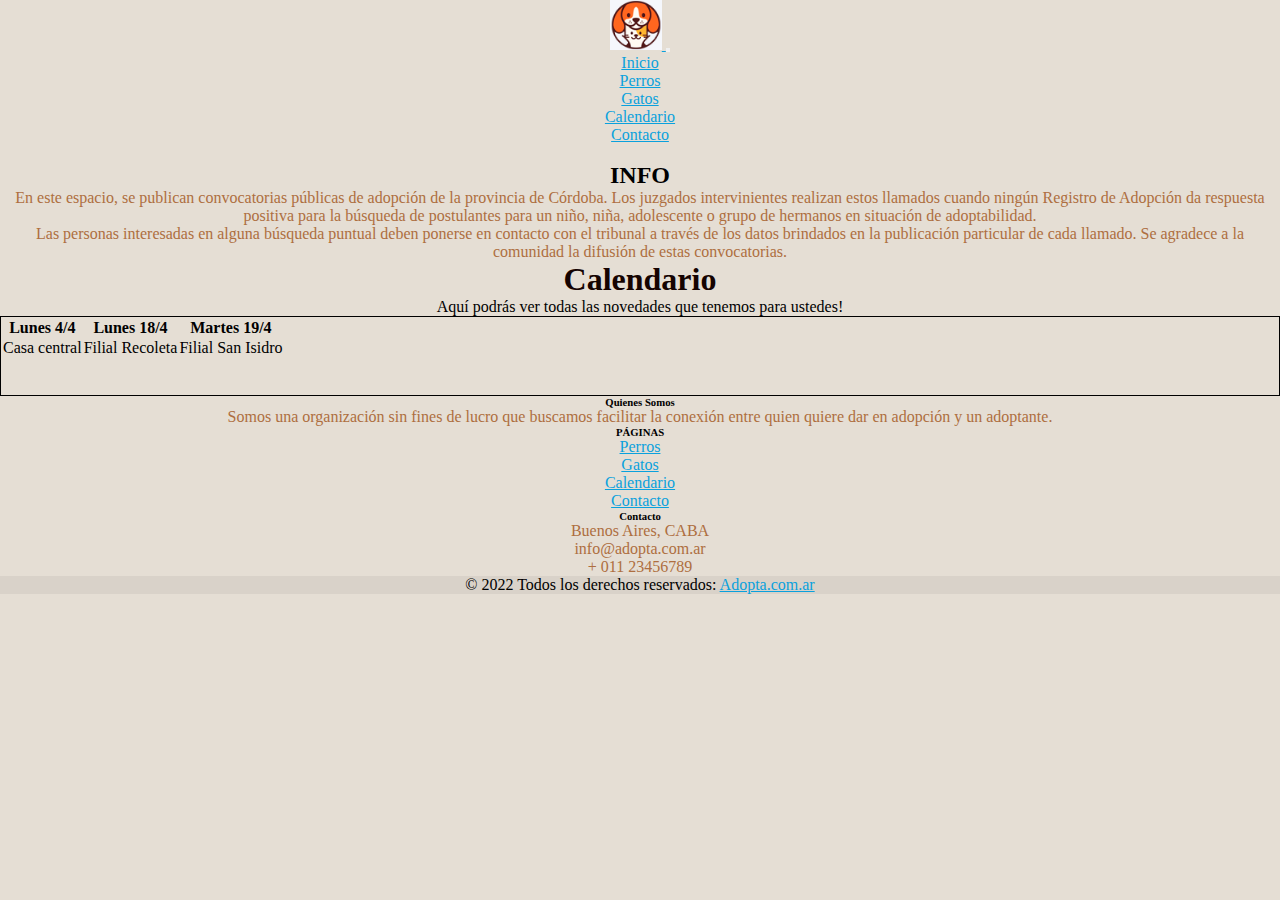
<file: pages/calendario.html>
<!DOCTYPE html>
<html lang="es">
<head>
    <meta charset="UTF-8">
    <meta http-equiv="X-UA-Compatible" content="IE=edge">
    <meta name="viewport" content="width=device-width, initial-scale=1.0">
    <link rel="stylesheet" href="https://cdn.jsdelivr.net/npm/bootstrap@4.6.1/dist/css/bootstrap.min.css" integrity="sha384-zCbKRCUGaJDkqS1kPbPd7TveP5iyJE0EjAuZQTgFLD2ylzuqKfdKlfG/eSrtxUkn" crossorigin="anonymous">
    <link rel="stylesheet" href="../estilos.css">
</head>
<body>
    <header>
      <div class="containerx">
        <nav class="navbar navbar-expand-lg navbar-dark static-top">
            <div class="container">
              <a class="navbar-brand" href="#">
                <img src="../imagenes/logo.png" alt="Adopta tu mascota" height="50">
              </a> 
              <button class="navbar-toggler" type="button" data-bs-toggle="collapse" data-bs-target="#navbarSupportedContent" aria-controls="navbarSupportedContent" aria-expanded="false" aria-label="Toggle navigation">
                <span class="navbar-toggler-icon"></span>
              </button>
              <div class="collapse navbar-collapse" id="navbarSupportedContent">
                <ul class="navbar-nav ms-auto">
                  <li class="nav-item">
                    <a class="nav-link active" aria-current="page" href="../index.html">Inicio</a>
                  </li>
                  <li class="nav-item">
                    <a class="nav-link" href="perros.html">Perros</a>
                  </li>
                  <li class="nav-item">
                    <a class="nav-link" href="gatos.html">Gatos</a>
                  </li>
                  <li class="nav-item">
                    <a class="nav-link" href="calendario.html">Calendario</a>
                  </li>
                  <li class="nav-item">
                    <a class="nav-link" href="contacto.html">Contacto</a>
                  </li>
            </ul>
          </li>
        </ul>
      </div>
    </div>
    </div>
  </nav>
        </header>
    <br>
    <div class="cont"> 
      <h2>INFO</h2>
      <p>En este espacio, se publican convocatorias públicas de adopción de la provincia de Córdoba. Los juzgados intervinientes realizan estos llamados cuando ningún Registro de Adopción da respuesta positiva para la búsqueda de postulantes para un niño, niña, adolescente o grupo de hermanos en situación de adoptabilidad.
      <p>Las personas interesadas en alguna búsqueda puntual deben ponerse en contacto con el tribunal a través de los datos brindados en la publicación particular de cada llamado. Se agradece a la comunidad la difusión de estas convocatorias.</p>
    </p>
    </div>
    <h1>Calendario</h1>
Aquí podrás ver todas las novedades que tenemos para ustedes!
    <br>  
<div class="containerz" style="border:1px solid black;margin-left:auto;margin-right:auto;"> 
  <table>  
    <tr>
      <td><b>Lunes 4/4</b></td>   
      <td><b>Lunes 18/4</b></td>   
      <td><b>Martes 19/4</b></td>  
    </tr>
    <tr> 
      <td>Casa central</td>   
      <td>Filial Recoleta</td>   
      <td>Filial San Isidro</td>  
    </tr>
  </table>
      <br>
      <br>
      
    </div>
  </div>
 
<footer>
<footer class="text-center text-lg-start bg-light text-muted">
    <section>
      <div class="d-flex justify-content-center justify-content-lg-between p-4 border-bottom"></div> </section>
    <section class="">
      <div class="container text-center text-md-start mt-5">
        <div class="row mt-3">
          <div class="col-md-3 col-lg-4 col-xl-3 mx-auto mb-4">
            <h6 class="text-uppercase fw-bold mb-4">
              <i class="fas fa-gem me-3"></i>Quienes Somos
            </h6>
            <p>
              Somos una organización sin fines de lucro que buscamos facilitar la conexión entre quien quiere dar en adopción y un adoptante.
            </p>
          </div>
          <div class="col-md-3 col-lg-2 col-xl-2 mx-auto mb-4">

            <h6 class="text-uppercase fw-bold mb-4">
              PÁGINAS
            </h6>
            <p>
              <a href="../pages/perros.html" class="text-reset">Perros</a>
            </p>
            <p>
              <a href="../pages/gatos.html" class="text-reset">Gatos</a>
            </p>
            <p>
              <a href="../pages/calendario.html" class="text-reset">Calendario</a>
            </p>
            <p>
              <a href="../pages/contacto.html" class="text-reset">Contacto</a>
            </p>
          </div>
          <div class="col-md-4 col-lg-3 col-xl-3 mx-auto mb-md-0 mb-4">
            <h6 class="text-uppercase fw-bold mb-4">
              Contacto
            </h6>
            <p><i class="fas fa-home me-3"></i> Buenos Aires, CABA</p>
            <p>
              <i class="fas fa-envelope me-3"></i>
              info@adopta.com.ar
            </p>
            <p><i class="fas fa-phone me-3"></i> + 011 23456789</p>
          </div>
        </div>
      </div>
    </section>
    <div class="text-center p-4" style="background-color: rgba(0, 0, 0, 0.05);">
      © 2022 Todos los derechos reservados:
      <a class="text-reset fw-bold" href="#">Adopta.com.ar</a>
    </div>
</footer>
<script src="https://cdn.jsdelivr.net/npm/jquery@3.5.1/dist/jquery.slim.min.js" integrity="sha384-DfXdz2htPH0lsSSs5nCTpuj/zy4C+OGpamoFVy38MVBnE+IbbVYUew+OrCXaRkfj" crossorigin="anonymous"></script>
<script src="https://cdn.jsdelivr.net/npm/popper.js@1.16.1/dist/umd/popper.min.js" integrity="sha384-9/reFTGAW83EW2RDu2S0VKaIzap3H66lZH81PoYlFhbGU+6BZp6G7niu735Sk7lN" crossorigin="anonymous"></script>
<script src="https://cdn.jsdelivr.net/npm/bootstrap@4.6.1/dist/js/bootstrap.min.js" integrity="sha384-VHvPCCyXqtD5DqJeNxl2dtTyhF78xXNXdkwX1CZeRusQfRKp+tA7hAShOK/B/fQ2" crossorigin="anonymous"></script>      
</body>
</html>
</file>
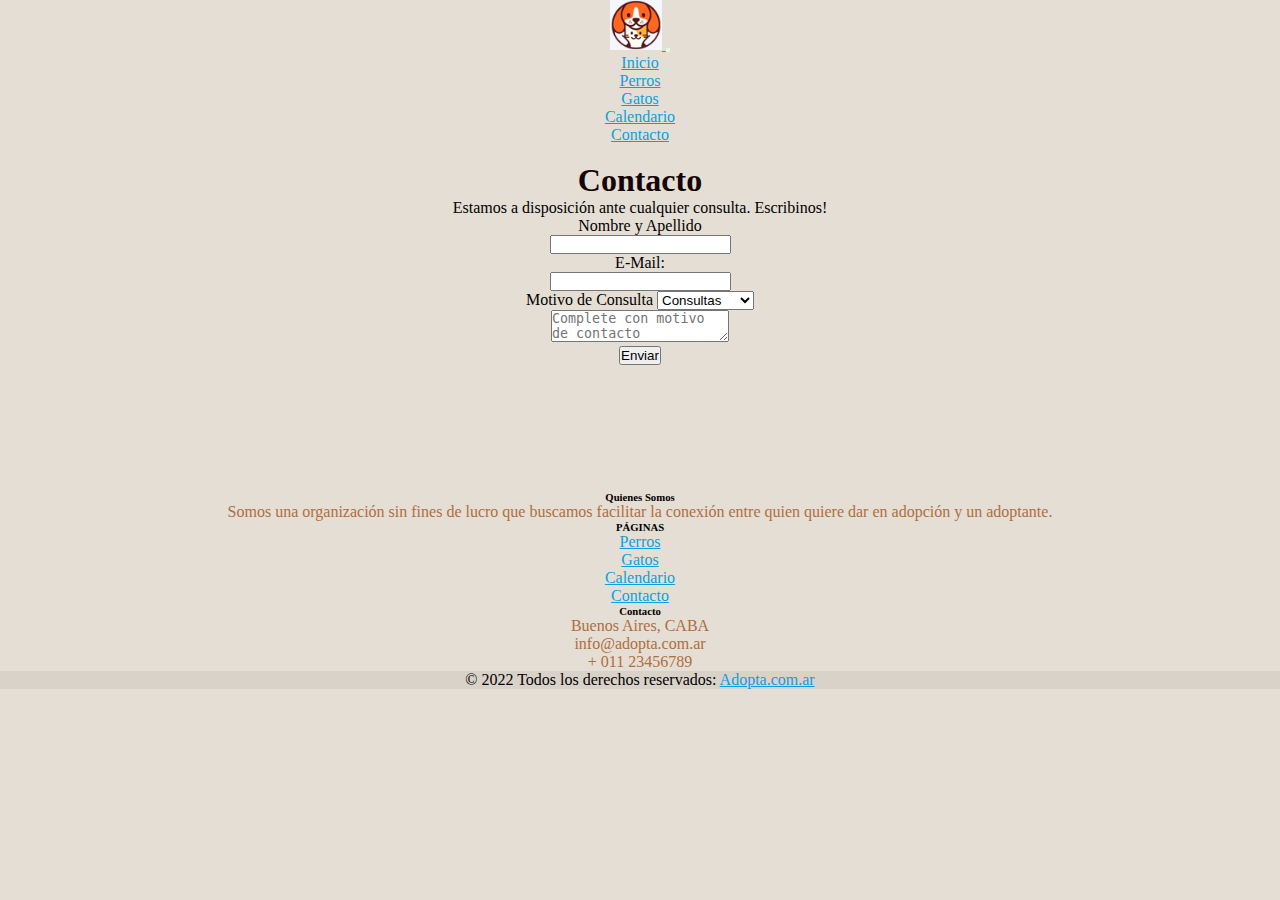
<file: pages/contacto.html>
<!DOCTYPE html>
<html lang="es">
<head>
    <meta charset="UTF-8">
    <meta http-equiv="X-UA-Compatible" content="IE=edge">
    <meta name="viewport" content="width=device-width, initial-scale=1.0">
    <link rel="stylesheet" href="https://cdn.jsdelivr.net/npm/bootstrap@4.6.1/dist/css/bootstrap.min.css" integrity="sha384-zCbKRCUGaJDkqS1kPbPd7TveP5iyJE0EjAuZQTgFLD2ylzuqKfdKlfG/eSrtxUkn" crossorigin="anonymous">
    <link rel="stylesheet" href="../estilos.css">
</head>
<body>
    <header>
      <div class="containerx">
        <nav class="navbar navbar-expand-lg navbar-dark static-top">
            <div class="container">
              <a class="navbar-brand" href="#">
                <img src="../imagenes/logo.png" alt="Adopta tu mascota" height="50">
              </a> 
              <button class="navbar-toggler" type="button" data-bs-toggle="collapse" data-bs-target="#navbarSupportedContent" aria-controls="navbarSupportedContent" aria-expanded="false" aria-label="Toggle navigation">
                <span class="navbar-toggler-icon"></span>
              </button>
              <div class="collapse navbar-collapse" id="navbarSupportedContent">
                <ul class="navbar-nav ms-auto">
                  <li class="nav-item">
                    <a class="nav-link active" aria-current="page" href="../index.html">Inicio</a>
                  </li>
                  <li class="nav-item">
                    <a class="nav-link" href="perros.html">Perros</a>
                  </li>
                  <li class="nav-item">
                    <a class="nav-link" href="gatos.html">Gatos</a>
                  </li>
                  <li class="nav-item">
                    <a class="nav-link" href="calendario.html">Calendario</a>
                  </li>
                  <li class="nav-item">
                    <a class="nav-link" href="contacto.html">Contacto</a>
                  </li>
            </ul>
          </li>
        </ul>
      </div>
    </div>
    </div>
  </nav>
        </header>
    <br>
    <h1>Contacto</h1>
    Estamos a disposición ante cualquier consulta. Escribinos!
    <br>  
<div class="containerz" style="margin-left:auto;margin-right:auto;"> 

		<article>
			<form action="#">
                <label for="nombre">Nombre y Apellido</label><br><input type="text">
                <br>
			        	<label for="email">E-Mail:</label><br><input type="email" name="email">
                <br>
                Motivo de Consulta <select name="motivo" id="motivo">
                  <br> 
					<option value="1">Consultas</option>
					<option value="2">Sugerencias</option>
					<option value="3">Donaciones</option></select></p>  
					<textarea placeholder="Complete con motivo de contacto"></textarea><br>
				<input type="submit" value="Enviar">
			</form>
		</article>

  </div>
 <br><br><br><br><br><br><br>
<footer>
<footer class="text-center text-lg-start bg-light text-muted">
    <section>
      <div class="d-flex justify-content-center justify-content-lg-between p-4 border-bottom"></div> </section>
    <section class="">
      <div class="container text-center text-md-start mt-5">
        <div class="row mt-3">
          <div class="col-md-3 col-lg-4 col-xl-3 mx-auto mb-4">
            <h6 class="text-uppercase fw-bold mb-4">
              <i class="fas fa-gem me-3"></i>Quienes Somos
            </h6>
            <p>
              Somos una organización sin fines de lucro que buscamos facilitar la conexión entre quien quiere dar en adopción y un adoptante.
            </p>
          </div>
          <div class="col-md-3 col-lg-2 col-xl-2 mx-auto mb-4">

            <h6 class="text-uppercase fw-bold mb-4">
              PÁGINAS
            </h6>
            <p>
              <a href="../pages/perros.html" class="text-reset">Perros</a>
            </p>
            <p>
              <a href="../pages/gatos.html" class="text-reset">Gatos</a>
            </p>
            <p>
              <a href="../pages/calendario.html" class="text-reset">Calendario</a>
            </p>
            <p>
              <a href="../pages/contacto.html" class="text-reset">Contacto</a>
            </p>
          </div>
          <div class="col-md-4 col-lg-3 col-xl-3 mx-auto mb-md-0 mb-4">
            <h6 class="text-uppercase fw-bold mb-4">
              Contacto
            </h6>
            <p><i class="fas fa-home me-3"></i> Buenos Aires, CABA</p>
            <p>
              <i class="fas fa-envelope me-3"></i>
              info@adopta.com.ar
            </p>
            <p><i class="fas fa-phone me-3"></i> + 011 23456789</p>
          </div>
        </div>
      </div>
    </section>
    <div class="text-center p-4" style="background-color: rgba(0, 0, 0, 0.05);">
      © 2022 Todos los derechos reservados:
      <a class="text-reset fw-bold" href="#">Adopta.com.ar</a>
    </div>
</footer>
<script src="https://cdn.jsdelivr.net/npm/jquery@3.5.1/dist/jquery.slim.min.js" integrity="sha384-DfXdz2htPH0lsSSs5nCTpuj/zy4C+OGpamoFVy38MVBnE+IbbVYUew+OrCXaRkfj" crossorigin="anonymous"></script>
<script src="https://cdn.jsdelivr.net/npm/popper.js@1.16.1/dist/umd/popper.min.js" integrity="sha384-9/reFTGAW83EW2RDu2S0VKaIzap3H66lZH81PoYlFhbGU+6BZp6G7niu735Sk7lN" crossorigin="anonymous"></script>
<script src="https://cdn.jsdelivr.net/npm/bootstrap@4.6.1/dist/js/bootstrap.min.js" integrity="sha384-VHvPCCyXqtD5DqJeNxl2dtTyhF78xXNXdkwX1CZeRusQfRKp+tA7hAShOK/B/fQ2" crossorigin="anonymous"></script>      
</body>
</html>
</file>
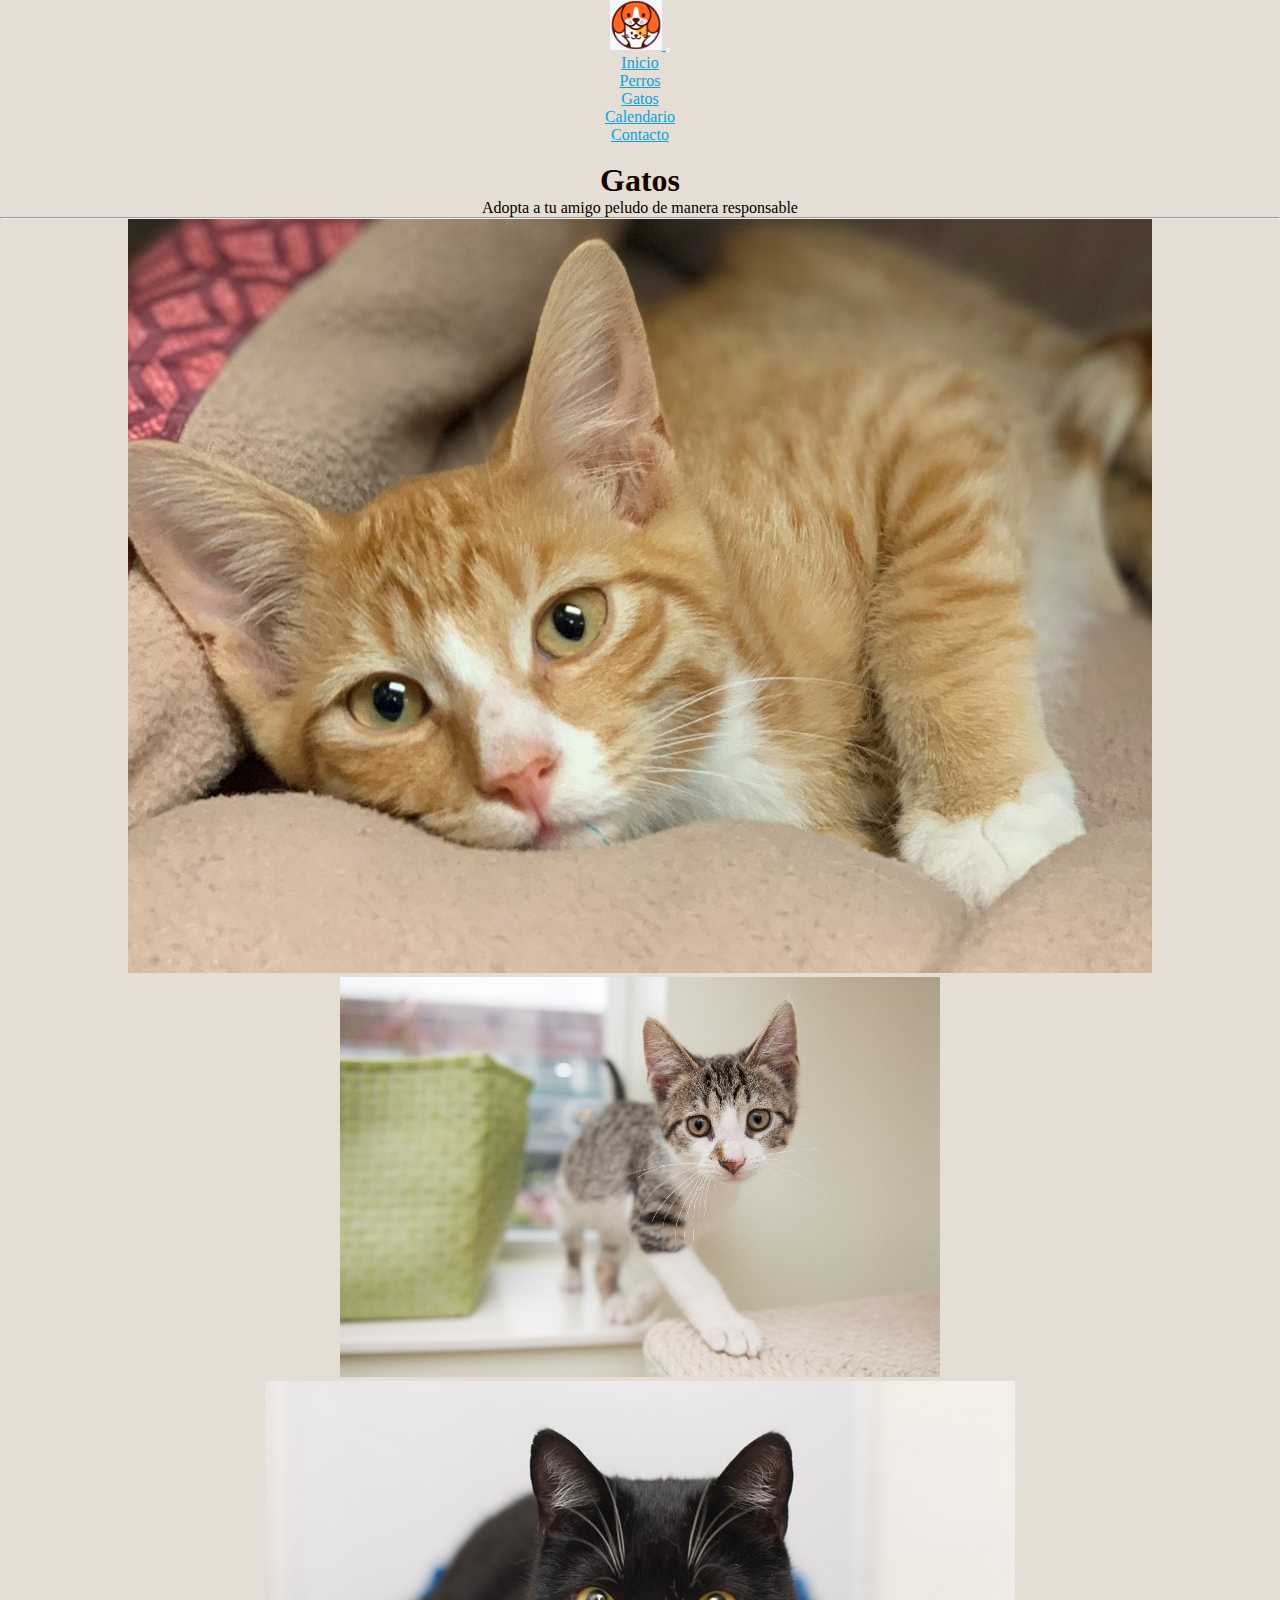
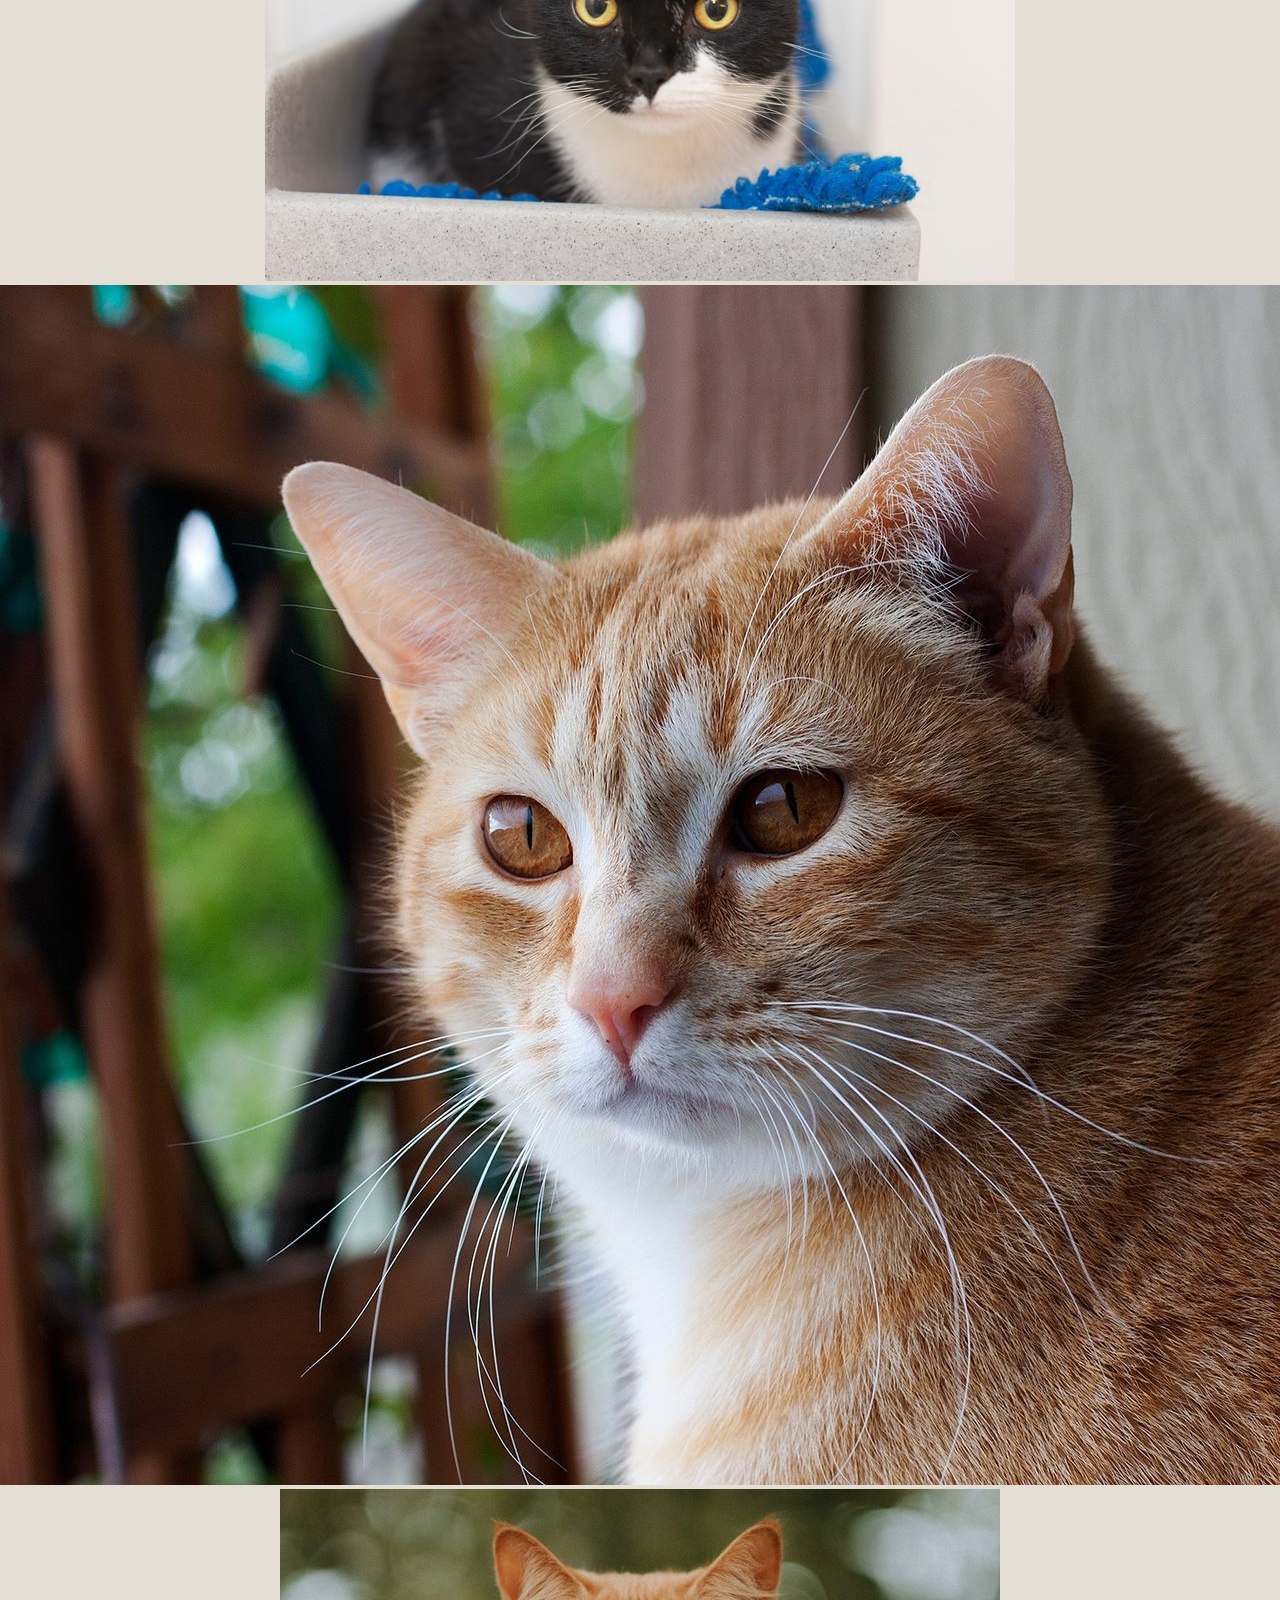
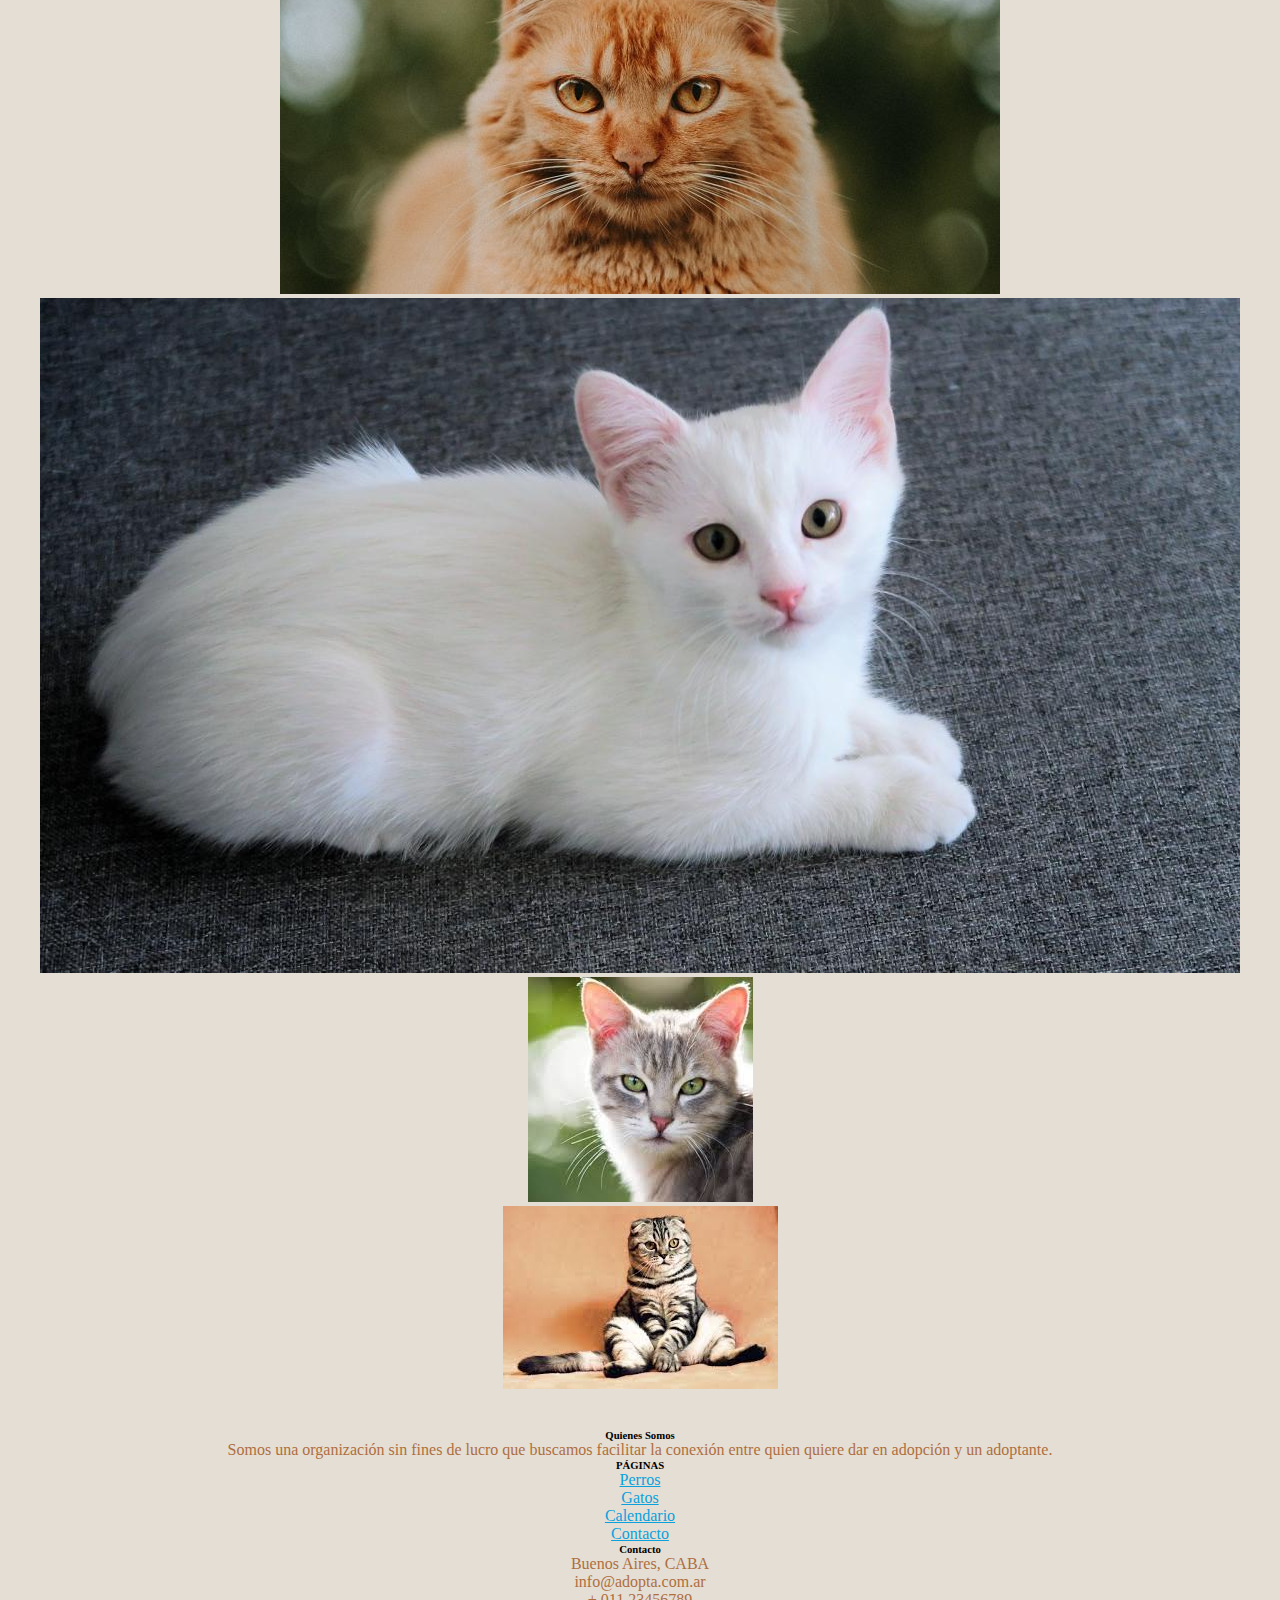
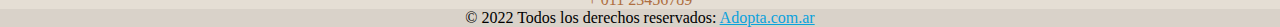
<file: pages/gatos.html>
<!DOCTYPE html>
<html lang="es">
<head>
    <meta charset="UTF-8">
    <meta http-equiv="X-UA-Compatible" content="IE=edge">
    <meta name="viewport" content="width=device-width, initial-scale=1.0">
    <link rel="stylesheet" href="https://cdn.jsdelivr.net/npm/bootstrap@4.6.1/dist/css/bootstrap.min.css" integrity="sha384-zCbKRCUGaJDkqS1kPbPd7TveP5iyJE0EjAuZQTgFLD2ylzuqKfdKlfG/eSrtxUkn" crossorigin="anonymous">
    <link rel="stylesheet" href="../estilos.css">
</head>
<body>
    <header>
      <div class="containerx">
        <nav class="navbar navbar-expand-lg navbar-dark static-top">
            <div class="container">
              <a class="navbar-brand" href="#">
                <img src="../imagenes/logo.png" alt="Adopta tu mascota" height="50">
              </a> 
              <button class="navbar-toggler" type="button" data-bs-toggle="collapse" data-bs-target="#navbarSupportedContent" aria-controls="navbarSupportedContent" aria-expanded="false" aria-label="Toggle navigation">
                <span class="navbar-toggler-icon"></span>
              </button>
              <div class="collapse navbar-collapse" id="navbarSupportedContent">
                <ul class="navbar-nav ms-auto">
                  <li class="nav-item">
                    <a class="nav-link active" aria-current="page" href="../index.html">Inicio</a>
                  </li>
                  <li class="nav-item">
                    <a class="nav-link" href="perros.html">Perros</a>
                  </li>
                  <li class="nav-item">
                    <a class="nav-link" href="gatos.html">Gatos</a>
                  </li>
                  <li class="nav-item">
                    <a class="nav-link" href="calendario.html">Calendario</a>
                  </li>
                  <li class="nav-item">
                    <a class="nav-link" href="contacto.html">Contacto</a>
                  </li>
            </ul>
          </li>
        </ul>
      </div>
    </div>
    </div>
  </nav>
        </header>
    <br>
    <h1>Gatos</h1>
    Adopta a tu amigo peludo de manera responsable
    <br>  
<div class="container">  
    <hr class="mt-2 mb-5">
    <div class="row text-center text-lg-start">
      <div class="col-lg-3 col-md-4 col-6">
        <a href="#" class="d-block mb-4 h-100">
          <img class="img-fluid img-thumbnail" src="../imagenes/6.jpeg" alt="">
        </a>
      </div>
      <div class="col-lg-3 col-md-4 col-6">
        <a href="#" class="d-block mb-4 h-100">
          <img class="img-fluid img-thumbnail" src="../imagenes/7.jpeg" alt="">
        </a>
      </div>
      <div class="col-lg-3 col-md-4 col-6">
        <a href="#" class="d-block mb-4 h-100">
          <img class="img-fluid img-thumbnail" src="../imagenes/8.jpeg" alt="">
        </a>
      </div>
      <div class="col-lg-3 col-md-4 col-6">
        <a href="#" class="d-block mb-4 h-100">
          <img class="img-fluid img-thumbnail" src="../imagenes/g4.jpg" alt="">
        </a>
      </div>
      <div class="col-lg-3 col-md-4 col-6">
        <a href="#" class="d-block mb-4 h-100">
          <img class="img-fluid img-thumbnail" src="../imagenes/g5.jpg" alt="">
        </a>
      </div>
      <div class="col-lg-3 col-md-4 col-6">
        <a href="#" class="d-block mb-4 h-100">
          <img class="img-fluid img-thumbnail" src="../imagenes/g6.jpg" alt="">
        </a>
      </div>
      <div class="col-lg-3 col-md-4 col-6">
        <a href="#" class="d-block mb-4 h-100">
          <img class="img-fluid img-thumbnail" src="../imagenes/g7.jpg" alt="">
        </a>
      </div>
      <div class="col-lg-3 col-md-4 col-6">
        <a href="#" class="d-block mb-4 h-100">
          <img class="img-fluid img-thumbnail" src="../imagenes/g8.jpg" alt="">
        </a>
      </div>
      <br>
      <br>
      
    </div>
  </div>
 

<footer>
<footer class="text-center text-lg-start bg-light text-muted">
    <section>
      <div class="d-flex justify-content-center justify-content-lg-between p-4 border-bottom"></div> </section>
    <section class="">
      <div class="container text-center text-md-start mt-5">
        <div class="row mt-3">
          <div class="col-md-3 col-lg-4 col-xl-3 mx-auto mb-4">
            <h6 class="text-uppercase fw-bold mb-4">
              <i class="fas fa-gem me-3"></i>Quienes Somos
            </h6>
            <p>
              Somos una organización sin fines de lucro que buscamos facilitar la conexión entre quien quiere dar en adopción y un adoptante.
            </p>
          </div>
          <div class="col-md-3 col-lg-2 col-xl-2 mx-auto mb-4">

            <h6 class="text-uppercase fw-bold mb-4">
              PÁGINAS
            </h6>
            <p>
              <a href="../pages/perros.html" class="text-reset">Perros</a>
            </p>
            <p>
              <a href="../pages/gatos.html" class="text-reset">Gatos</a>
            </p>
            <p>
              <a href="../pages/calendario.html" class="text-reset">Calendario</a>
            </p>
            <p>
              <a href="../pages/contacto.html" class="text-reset">Contacto</a>
            </p>
          </div>
          <div class="col-md-4 col-lg-3 col-xl-3 mx-auto mb-md-0 mb-4">
            <h6 class="text-uppercase fw-bold mb-4">
              Contacto
            </h6>
            <p><i class="fas fa-home me-3"></i> Buenos Aires, CABA</p>
            <p>
              <i class="fas fa-envelope me-3"></i>
              info@adopta.com.ar
            </p>
            <p><i class="fas fa-phone me-3"></i> + 011 23456789</p>
          </div>
        </div>
      </div>
    </section>
    <div class="text-center p-4" style="background-color: rgba(0, 0, 0, 0.05);">
      © 2022 Todos los derechos reservados:
      <a class="text-reset fw-bold" href="#">Adopta.com.ar</a>
    </div>
</footer>
<script src="https://cdn.jsdelivr.net/npm/jquery@3.5.1/dist/jquery.slim.min.js" integrity="sha384-DfXdz2htPH0lsSSs5nCTpuj/zy4C+OGpamoFVy38MVBnE+IbbVYUew+OrCXaRkfj" crossorigin="anonymous"></script>
<script src="https://cdn.jsdelivr.net/npm/popper.js@1.16.1/dist/umd/popper.min.js" integrity="sha384-9/reFTGAW83EW2RDu2S0VKaIzap3H66lZH81PoYlFhbGU+6BZp6G7niu735Sk7lN" crossorigin="anonymous"></script>
<script src="https://cdn.jsdelivr.net/npm/bootstrap@4.6.1/dist/js/bootstrap.min.js" integrity="sha384-VHvPCCyXqtD5DqJeNxl2dtTyhF78xXNXdkwX1CZeRusQfRKp+tA7hAShOK/B/fQ2" crossorigin="anonymous"></script>      
</body>
</html>
</file>
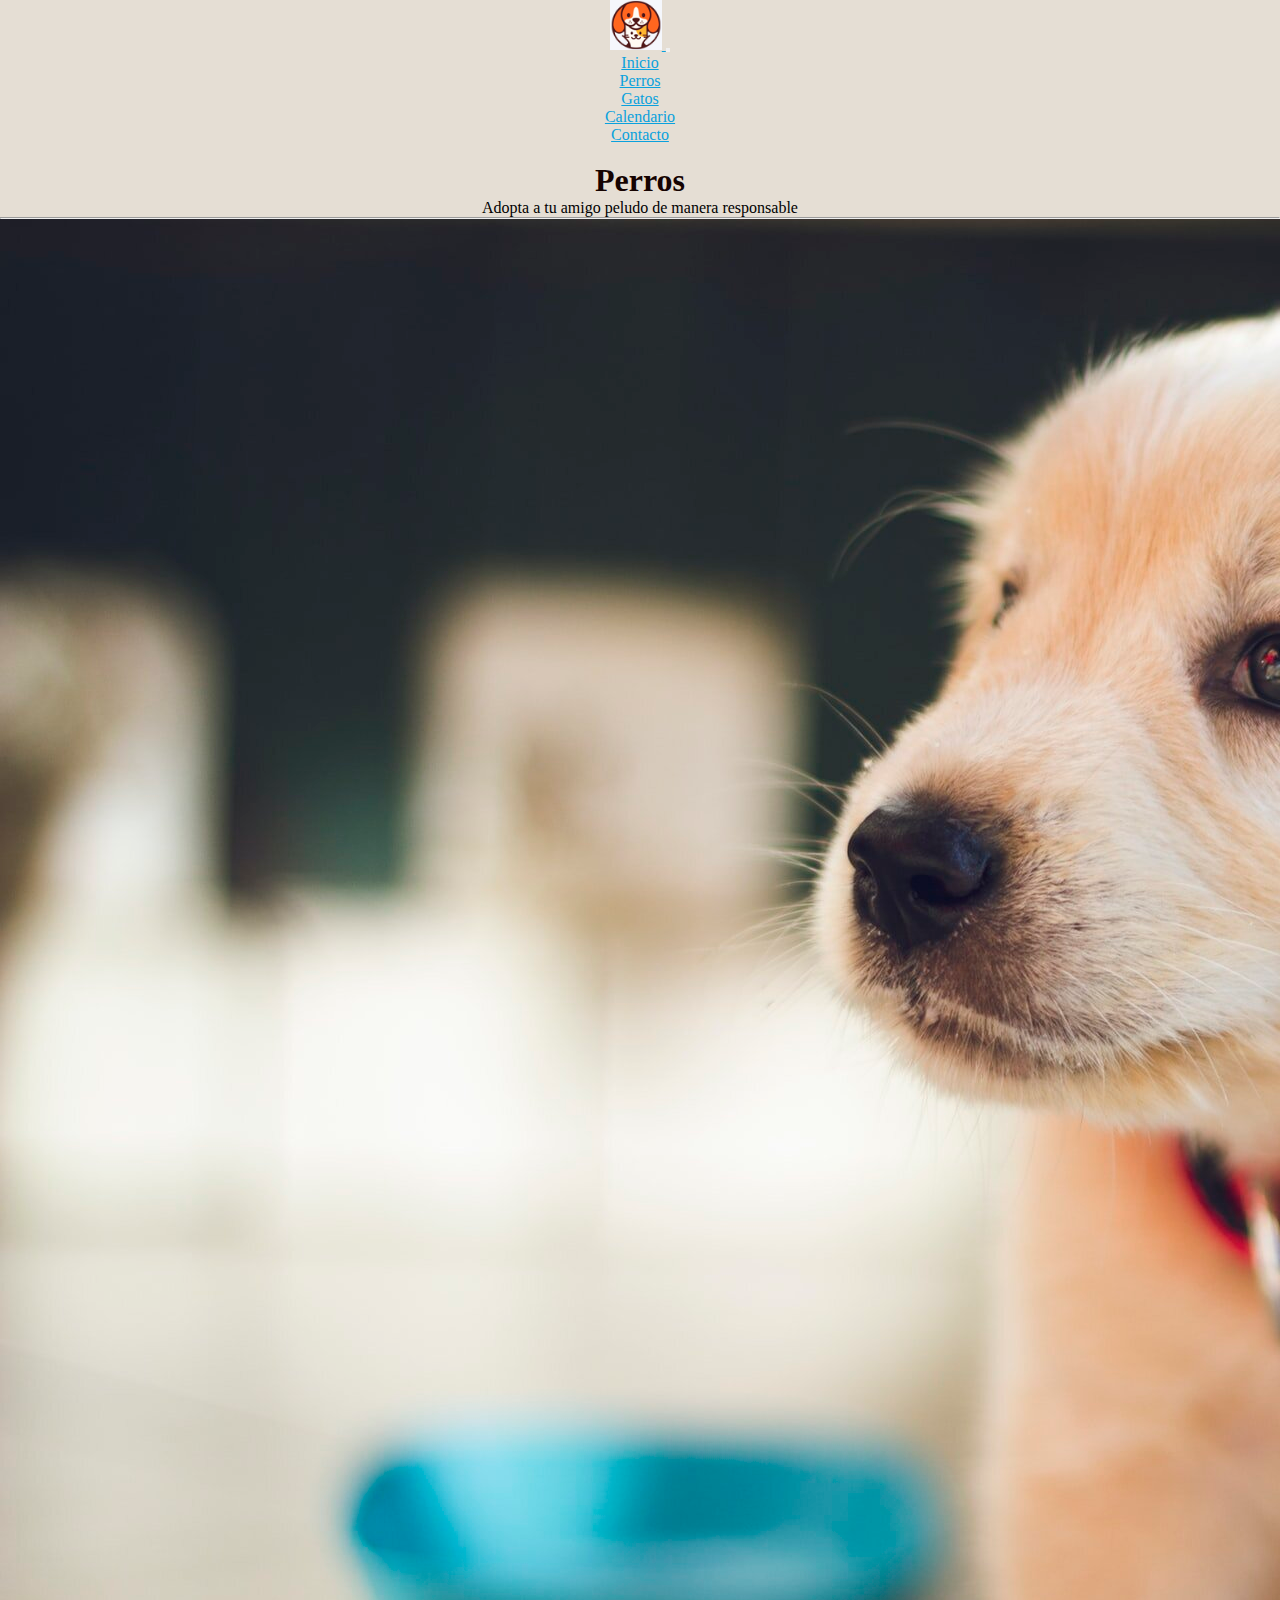
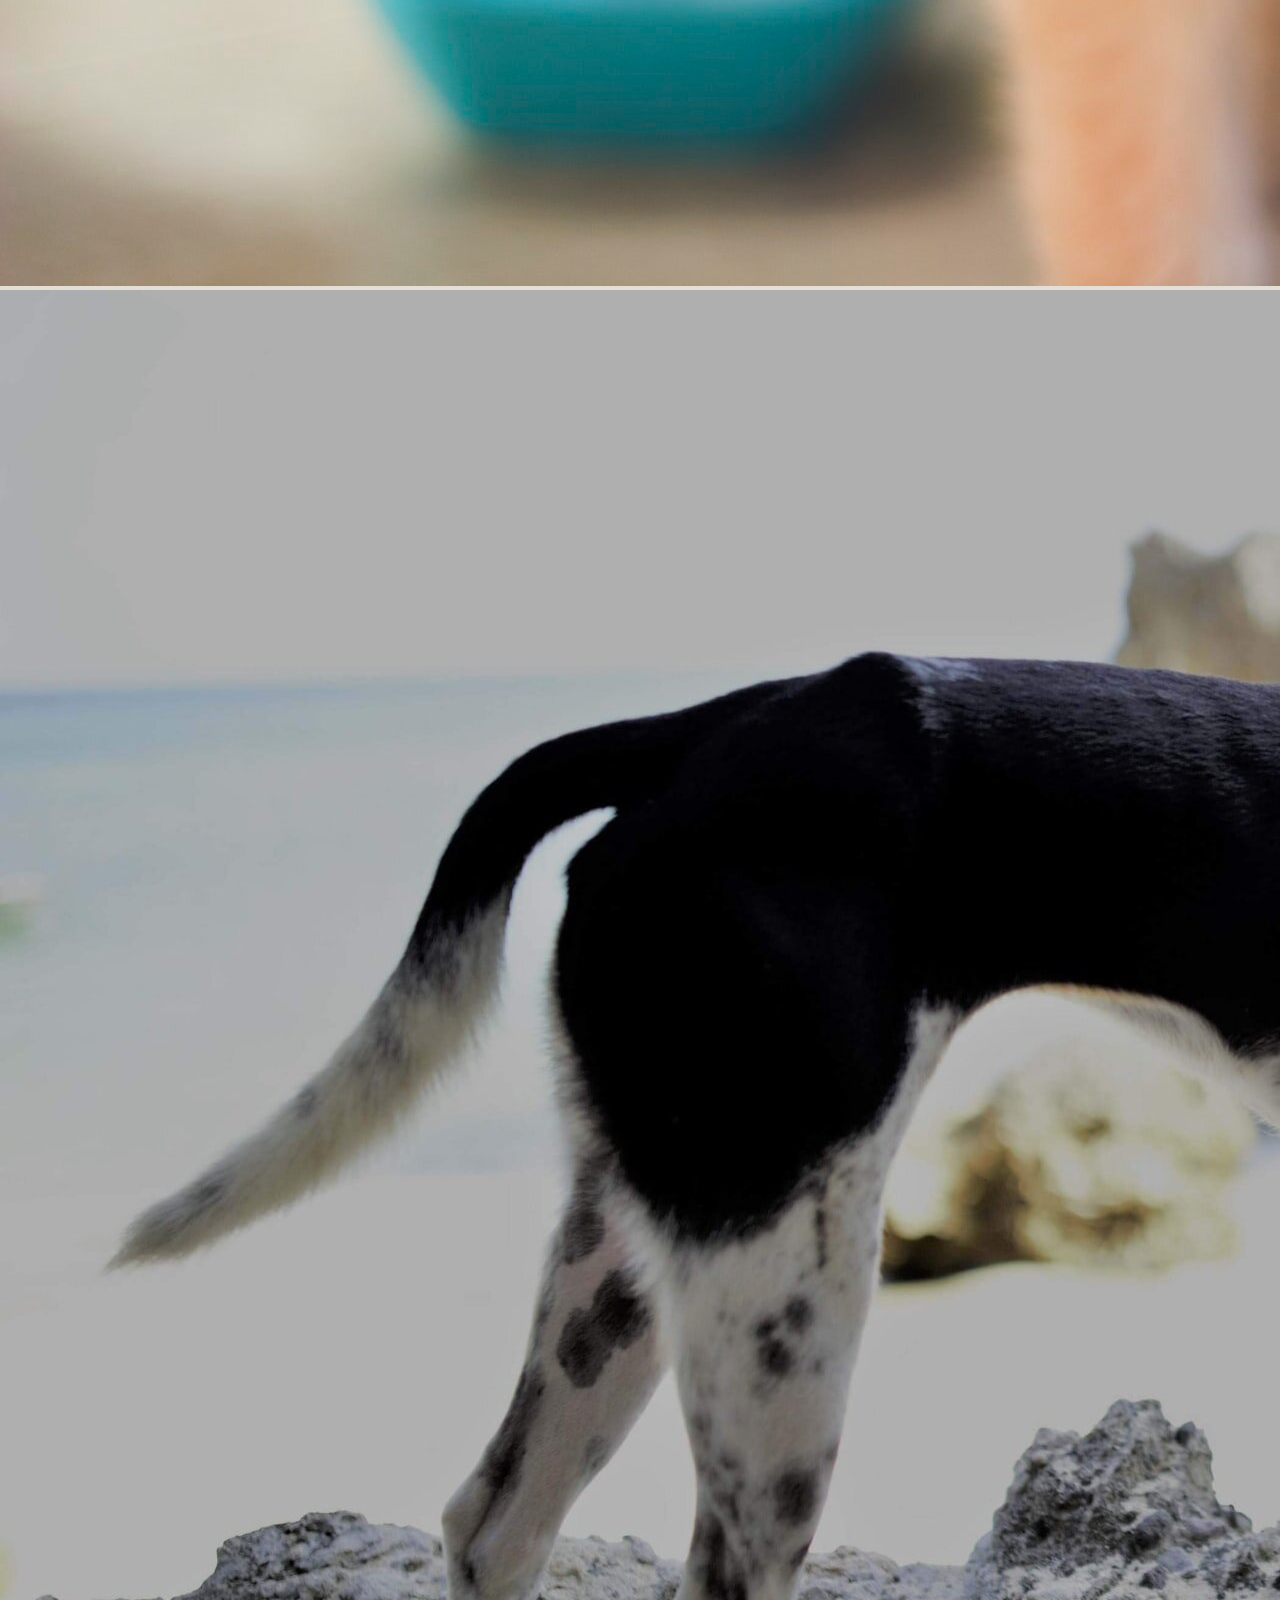
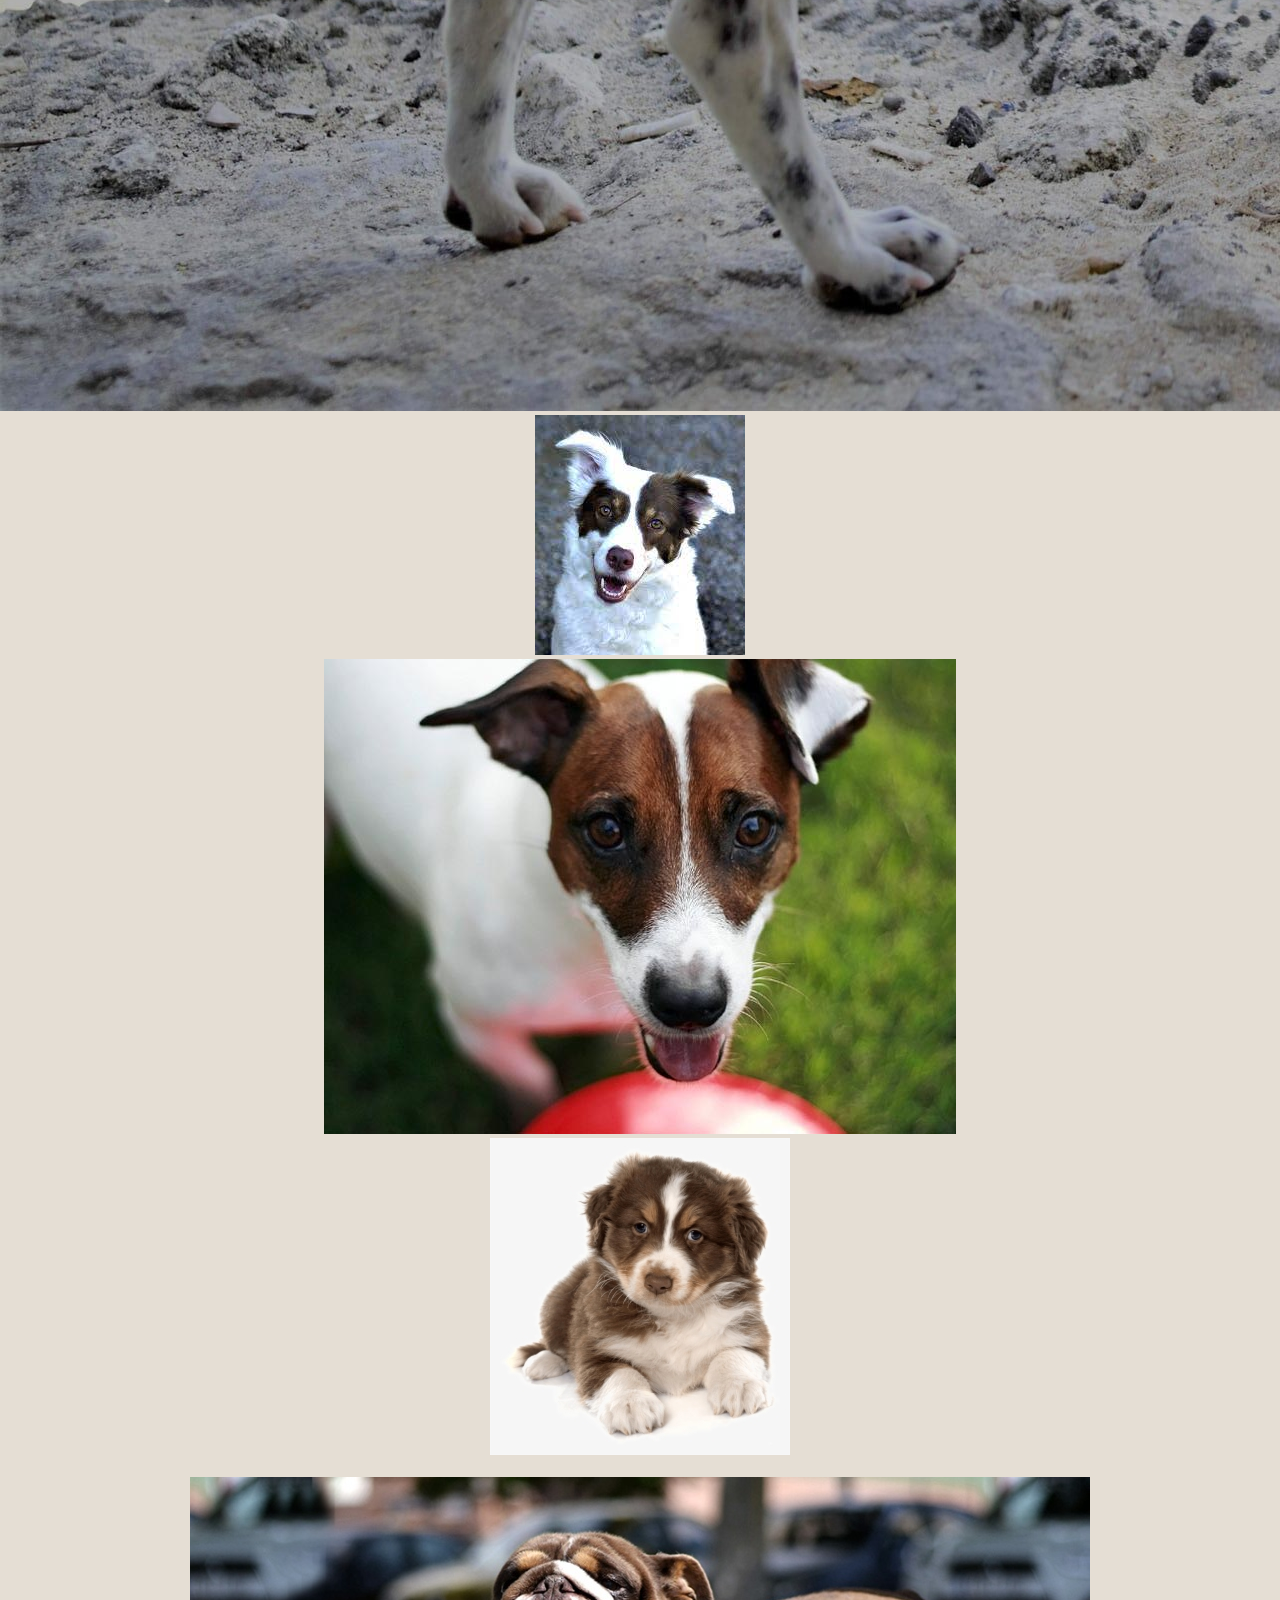
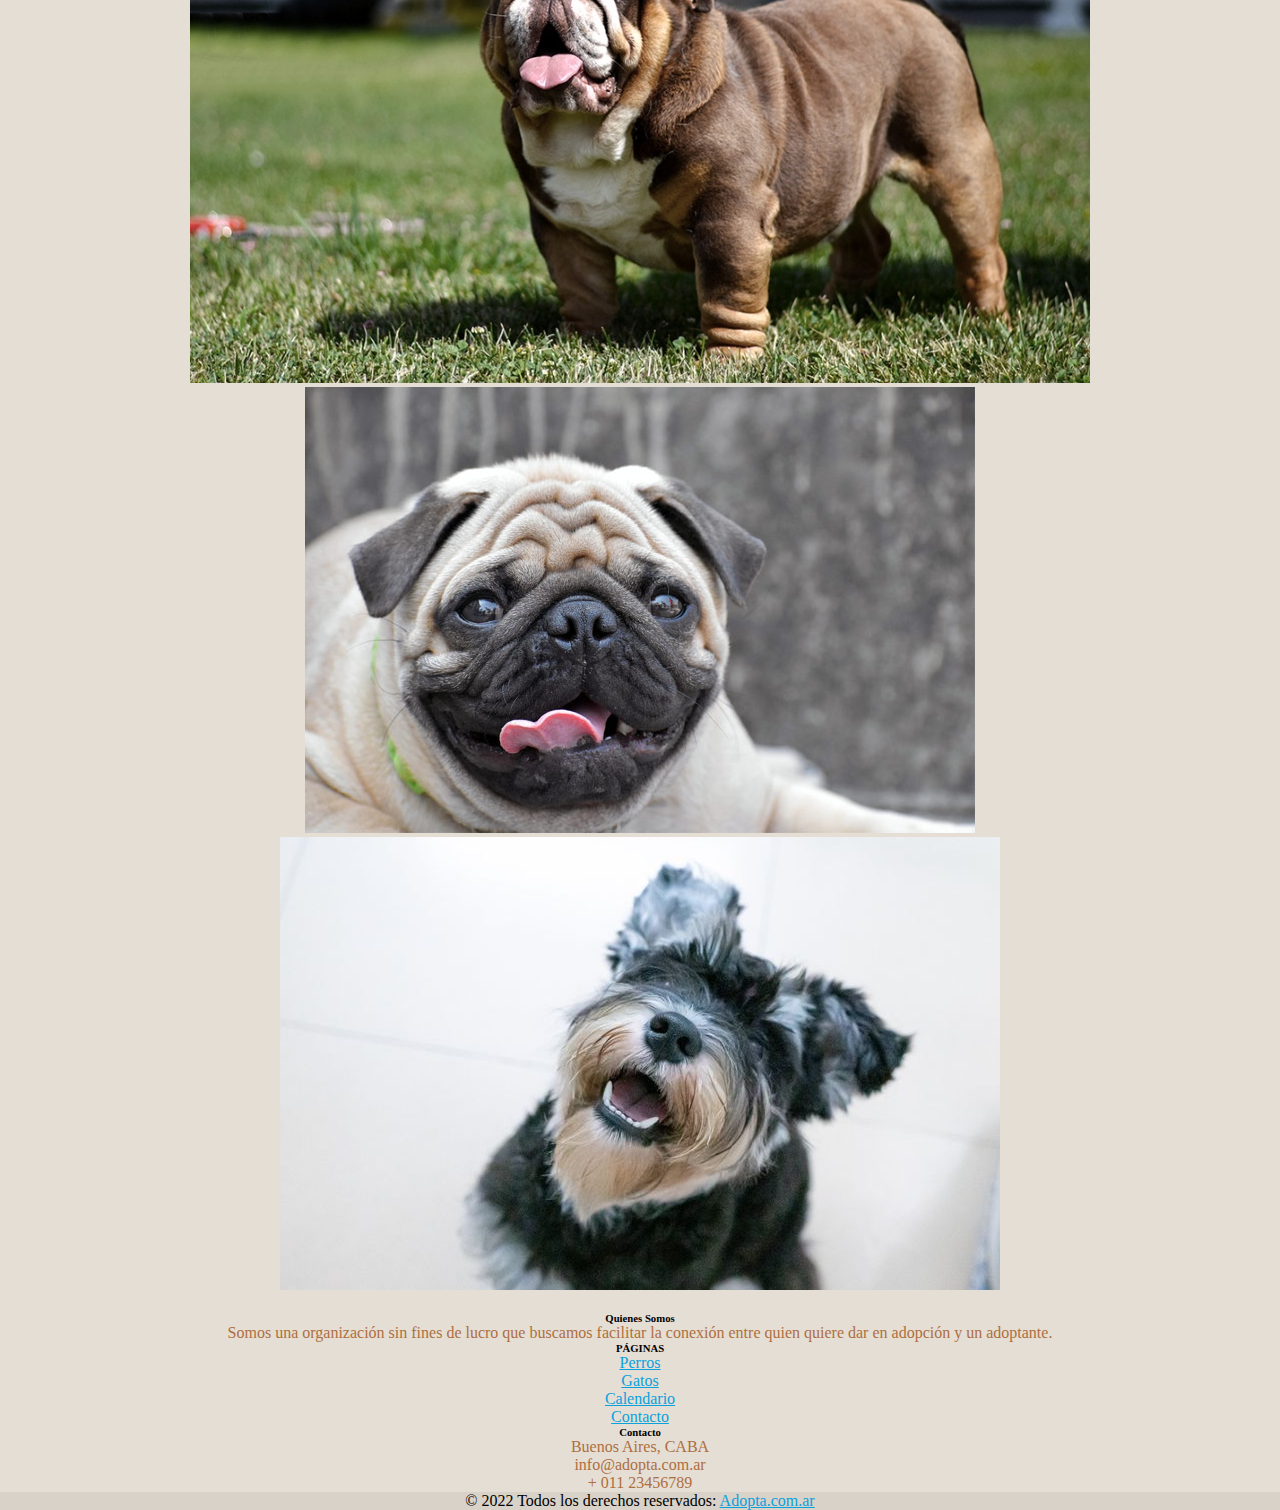
<file: pages/perros.html>
<!DOCTYPE html>
<html lang="es">
<head>
    <meta charset="UTF-8">
    <meta http-equiv="X-UA-Compatible" content="IE=edge">
    <meta name="viewport" content="width=device-width, initial-scale=1.0">
    <link rel="stylesheet" href="https://cdn.jsdelivr.net/npm/bootstrap@4.6.1/dist/css/bootstrap.min.css" integrity="sha384-zCbKRCUGaJDkqS1kPbPd7TveP5iyJE0EjAuZQTgFLD2ylzuqKfdKlfG/eSrtxUkn" crossorigin="anonymous">
    <link rel="stylesheet" href="../estilos.css">
</head>
<body>
    <header>
      <div class="containerx">
        <nav class="navbar navbar-expand-lg navbar-dark static-top">
            <div class="container">
              <a class="navbar-brand" href="#">
                <img src="../imagenes/logo.png" alt="Adopta tu mascota" height="50">
              </a> 
              <button class="navbar-toggler" type="button" data-bs-toggle="collapse" data-bs-target="#navbarSupportedContent" aria-controls="navbarSupportedContent" aria-expanded="false" aria-label="Toggle navigation">
                <span class="navbar-toggler-icon"></span>
              </button>
              <div class="collapse navbar-collapse" id="navbarSupportedContent">
                <ul class="navbar-nav ms-auto">
                  <li class="nav-item">
                    <a class="nav-link active" aria-current="page" href="../index.html">Inicio</a>
                  </li>
                  <li class="nav-item">
                    <a class="nav-link" href="perros.html">Perros</a>
                  </li>
                  <li class="nav-item">
                    <a class="nav-link" href="gatos.html">Gatos</a>
                  </li>
                  <li class="nav-item">
                    <a class="nav-link" href="calendario.html">Calendario</a>
                  </li>
                  <li class="nav-item">
                    <a class="nav-link" href="contacto.html">Contacto</a>
                  </li>
            </ul>
          </li>
        </ul>
      </div>
    </div>
    </div>
  </nav>
        </header>
    <br>
    <h1>Perros</h1>
    Adopta a tu amigo peludo de manera responsable
    <br>  
<div class="container">  
    <hr class="mt-2 mb-5">
    <div class="row text-center text-lg-start">
      <div class="col-lg-3 col-md-4 col-6">
        <a href="#" class="d-block mb-4 h-100">
          <img class="img-fluid img-thumbnail" src="../imagenes/1.jpeg" alt="">
        </a>
      </div>
      <div class="col-lg-3 col-md-4 col-6">
        <a href="#" class="d-block mb-4 h-100">
          <img class="img-fluid img-thumbnail" src="../imagenes/2.jpeg" alt="">
        </a>
      </div>
      <div class="col-lg-3 col-md-4 col-6">
        <a href="#" class="d-block mb-4 h-100">
          <img class="img-fluid img-thumbnail" src="../imagenes/3.jpeg" alt="">
        </a>
      </div>
      <div class="col-lg-3 col-md-4 col-6">
        <a href="#" class="d-block mb-4 h-100">
          <img class="img-fluid img-thumbnail" src="../imagenes/4.jpeg" alt="">
        </a>
      </div>
      <div class="col-lg-3 col-md-4 col-6">
        <a href="#" class="d-block mb-4 h-100">
          <img class="img-fluid img-thumbnail" src="../imagenes/5.png" alt="">
        </a>
      </div>
      <br>
      <div class="col-lg-3 col-md-4 col-6">
        <a href="#" class="d-block mb-4 h-100">
          <img class="img-fluid img-thumbnail" src="../imagenes/p4.jpg" alt="">
        </a>
      </div>
      <div class="col-lg-3 col-md-4 col-6">
        <a href="#" class="d-block mb-4 h-100">
          <img class="img-fluid img-thumbnail" src="../imagenes/p5.jpg" alt="">
        </a>
      </div>
      <div class="col-lg-3 col-md-4 col-6">
        <a href="#" class="d-block mb-4 h-100">
          <img class="img-fluid img-thumbnail" src="../imagenes/p6.jpg" alt="">
        </a>
      </div>
      <br>
      
    </div>
  </div>
 
<footer>
<footer class="text-center text-lg-start bg-light text-muted">
    <section>
      <div class="d-flex justify-content-center justify-content-lg-between p-4 border-bottom"></div> </section>
    <section class="">
      <div class="container text-center text-md-start mt-5">
        <div class="row mt-3">
          <div class="col-md-3 col-lg-4 col-xl-3 mx-auto mb-4">
            <h6 class="text-uppercase fw-bold mb-4">
              <i class="fas fa-gem me-3"></i>Quienes Somos
            </h6>
            <p>
              Somos una organización sin fines de lucro que buscamos facilitar la conexión entre quien quiere dar en adopción y un adoptante.
            </p>
          </div>
          <div class="col-md-3 col-lg-2 col-xl-2 mx-auto mb-4">

            <h6 class="text-uppercase fw-bold mb-4">
              PÁGINAS
            </h6>
            <p>
              <a href="../pages/perros.html" class="text-reset">Perros</a>
            </p>
            <p>
              <a href="../pages/gatos.html" class="text-reset">Gatos</a>
            </p>
            <p>
              <a href="../pages/calendario.html" class="text-reset">Calendario</a>
            </p>
            <p>
              <a href="../pages/contacto.html" class="text-reset">Contacto</a>
            </p>
          </div>
          <div class="col-md-4 col-lg-3 col-xl-3 mx-auto mb-md-0 mb-4">
            <h6 class="text-uppercase fw-bold mb-4">
              Contacto
            </h6>
            <p><i class="fas fa-home me-3"></i> Buenos Aires, CABA</p>
            <p>
              <i class="fas fa-envelope me-3"></i>
              info@adopta.com.ar
            </p>
            <p><i class="fas fa-phone me-3"></i> + 011 23456789</p>
          </div>
        </div>
      </div>
    </section>
    <div class="text-center p-4" style="background-color: rgba(0, 0, 0, 0.05);">
      © 2022 Todos los derechos reservados:
      <a class="text-reset fw-bold" href="#">Adopta.com.ar</a>
    </div>
</footer>
<script src="https://cdn.jsdelivr.net/npm/jquery@3.5.1/dist/jquery.slim.min.js" integrity="sha384-DfXdz2htPH0lsSSs5nCTpuj/zy4C+OGpamoFVy38MVBnE+IbbVYUew+OrCXaRkfj" crossorigin="anonymous"></script>
<script src="https://cdn.jsdelivr.net/npm/popper.js@1.16.1/dist/umd/popper.min.js" integrity="sha384-9/reFTGAW83EW2RDu2S0VKaIzap3H66lZH81PoYlFhbGU+6BZp6G7niu735Sk7lN" crossorigin="anonymous"></script>
<script src="https://cdn.jsdelivr.net/npm/bootstrap@4.6.1/dist/js/bootstrap.min.js" integrity="sha384-VHvPCCyXqtD5DqJeNxl2dtTyhF78xXNXdkwX1CZeRusQfRKp+tA7hAShOK/B/fQ2" crossorigin="anonymous"></script>      
</body>
</html>
</file>
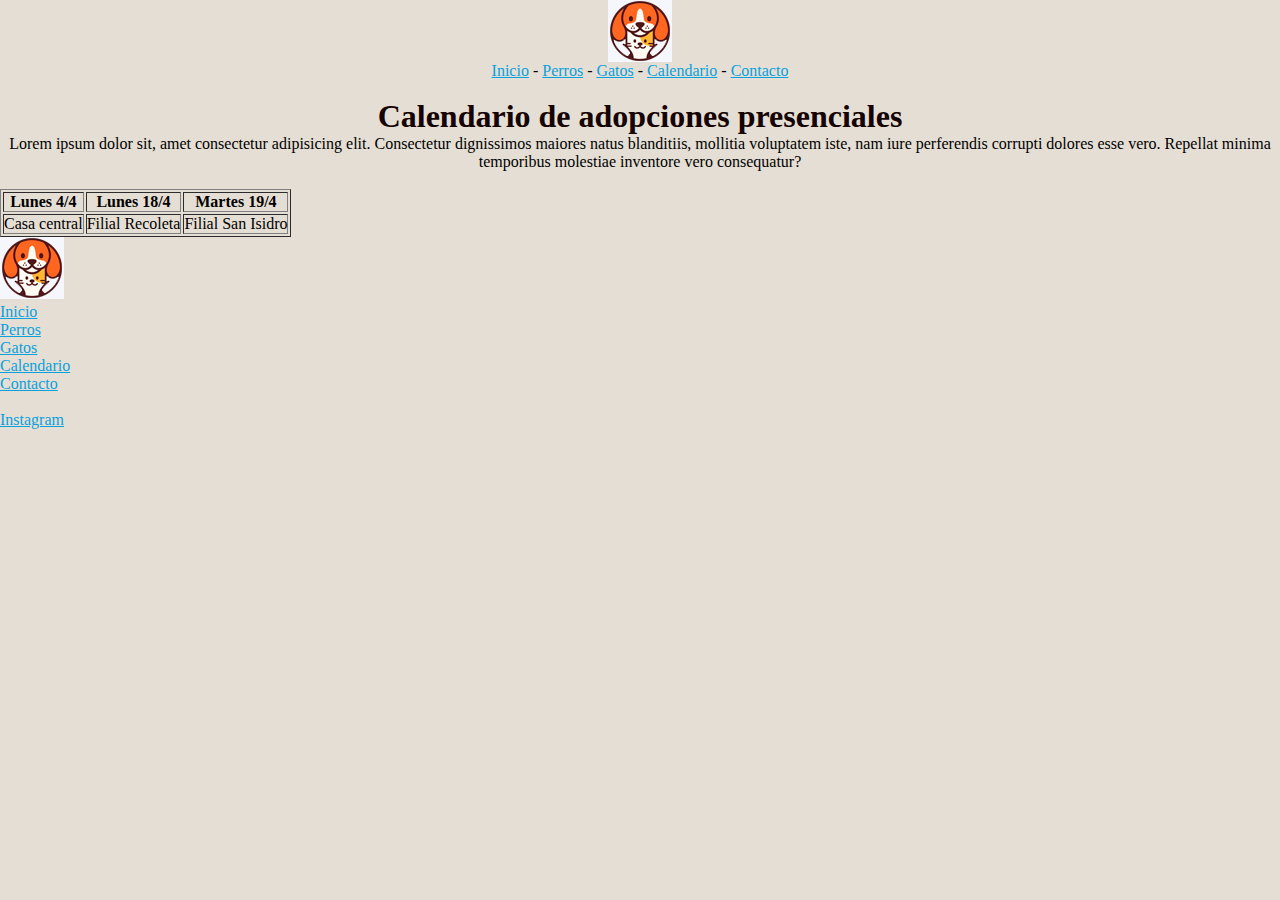
<file: sass/pages/calendario.html>
<!DOCTYPE html>
<html lang="en">
<head>
    <meta charset="UTF-8">
    <meta http-equiv="X-UA-Compatible" content="IE=edge">
    <meta name="viewport" content="width=device-width, initial-scale=1.0">
    <title>Clase 001</title>
    <link rel="stylesheet" href="https://cdn.jsdelivr.net/npm/bootstrap@4.6.1/dist/css/bootstrap.min.css" integrity="sha384-zCbKRCUGaJDkqS1kPbPd7TveP5iyJE0EjAuZQTgFLD2ylzuqKfdKlfG/eSrtxUkn" crossorigin="anonymous">
    <link rel="stylesheet" href="../estilos.css">
</head>
<body>
<header>
  <img align="center" src ="../imagenes/logo.png" alt="Adopta.com.ar">
  <div class="menu">
    <a class="active" href="../index.html">Inicio</a> - 
    <a href="perros.html">Perros</a> - 
    <a href="gatos.html">Gatos</a> - 
    <a href="calendario.html">Calendario</a> -  
    <a href="contacto.html">Contacto</a>
  </div>
  </header>
  <br>
    <h1>Calendario de adopciones presenciales</h1>
    Lorem ipsum dolor sit, amet consectetur adipisicing elit. Consectetur dignissimos maiores natus blanditiis, mollitia voluptatem iste, nam iure perferendis corrupti dolores esse vero. Repellat minima temporibus molestiae inventore vero consequatur?
    <br><br>
    <table border="1">  
        <tr>
          <td><b>Lunes 4/4</b></td>   
          <td><b>Lunes 18/4</b></td>   
          <td><b>Martes 19/4</b></td>  
        </tr>
        <tr> 
          <td>Casa central</td>   
          <td>Filial Recoleta</td>   
          <td>Filial San Isidro</td>  
        </tr>
      </table>
<footer>
  <img src="../imagenes/logo.png" alt="Adopta.com.ar">
  <ul>
      <li><a href="../index.html">Inicio</a></li>
      <li><a href="perros.html">Perros</a></li>
      <li><a href="gatos.html">Gatos</a></li>
      <li><a href="calendario.html">Calendario</a></li>
      <li><a href="contacto.html">Contacto</a></li>
      <br>
      <li><a href="https://www.instagram.com/adopta.com.ar">Instagram</a></li>
    </ul>
    </ul>
</footer>
</body>
</html>
</file>
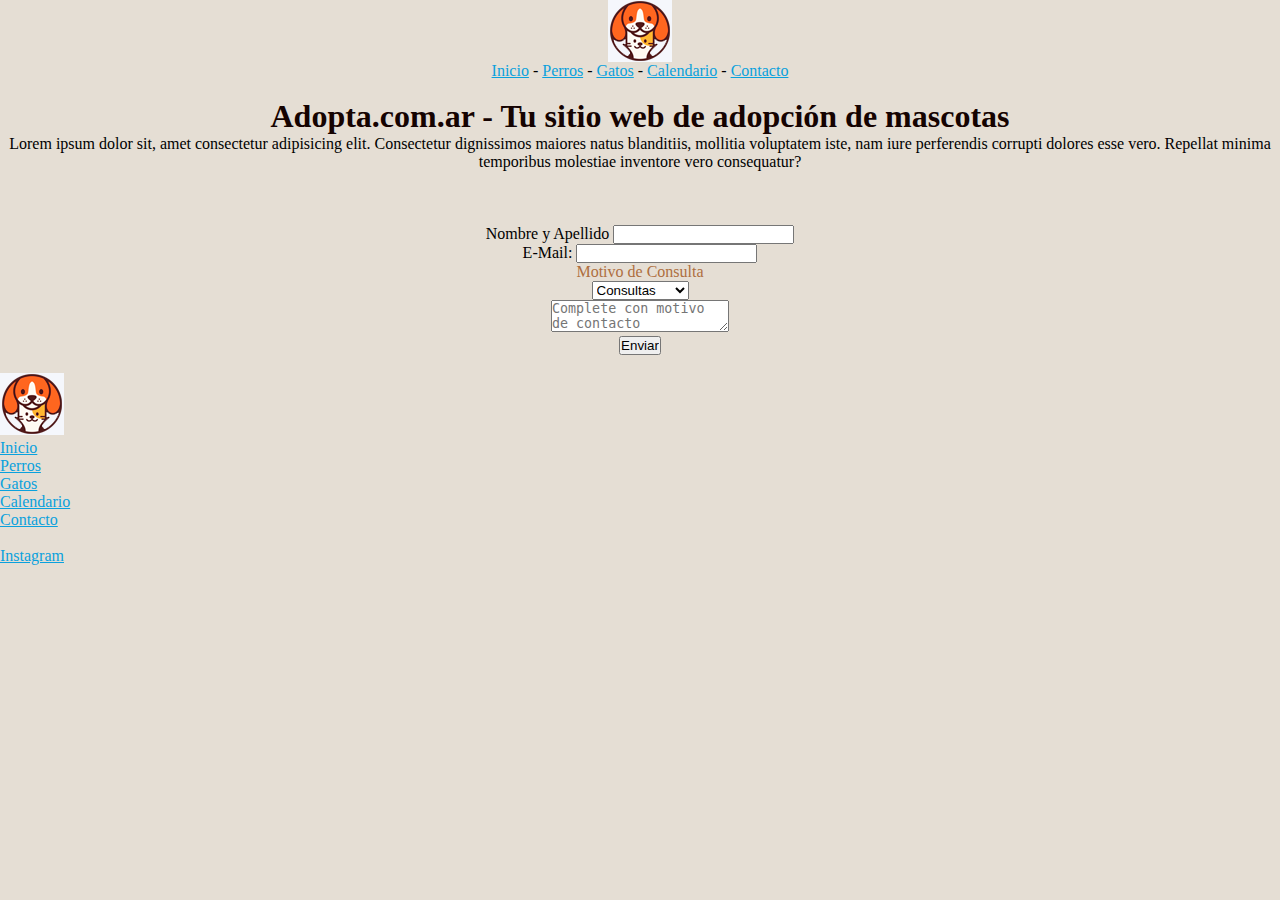
<file: sass/pages/contacto.html>
<!DOCTYPE html>
<html lang="en">
<head>
    <meta charset="UTF-8">
    <meta http-equiv="X-UA-Compatible" content="IE=edge">
    <meta name="viewport" content="width=device-width, initial-scale=1.0">
    <title>Clase 001</title>
    <link rel="stylesheet" href="../estilos.css">
</head>
<body>
    <header>
        <img align="center" src ="../imagenes/logo.png" alt="Adopta.com.ar">
        <div class="menu">
          <a class="active" href="../index.html">Inicio</a> - 
          <a href="perros.html">Perros</a> - 
          <a href="gatos.html">Gatos</a> - 
          <a href="calendario.html">Calendario</a> -  
          <a href="contacto.html">Contacto</a>
        </div>
        </header>
    <br>
    <h1>Adopta.com.ar - Tu sitio web de adopción de mascotas</h1>
    Lorem ipsum dolor sit, amet consectetur adipisicing elit. Consectetur dignissimos maiores natus blanditiis, mollitia voluptatem iste, nam iure perferendis corrupti dolores esse vero. Repellat minima temporibus molestiae inventore vero consequatur?
    <br><br><br><br>
    <section>
		<article>
			<form action="#">
                <label for="nombre"> Nombre y Apellido</label>
				<input type="text"><br>
				<label for="email">E-Mail:
				<input type="email" name="email"><br>
                <p>Motivo de Consulta</p>
				<p><select name="motivo" id="motivo"> 
					<option value="1">Consultas</option>
					<option value="2">Sugerencias</option>
					<option value="3">Donaciones</option></select></p>  
					<textarea placeholder="Complete con motivo de contacto"></textarea><br>
				<input type="submit" value="Enviar">
			</form>
		</article>
	</section>
    <br>
</center>
<footer>
    <img src="../imagenes/logo.png" alt="Adopta.com.ar">
    <ul>
        <li><a href="../index.html">Inicio</a></li>
        <li><a href="perros.html">Perros</a></li>
        <li><a href="gatos.html">Gatos</a></li>
        <li><a href="calendario.html">Calendario</a></li>
        <li><a href="contacto.html">Contacto</a></li>
        <br>
        <li><a href="https://www.instagram.com/adopta.com.ar">Instagram</a></li>
    </ul>
    </ul>
</footer>      









</body>
</html>
</file>
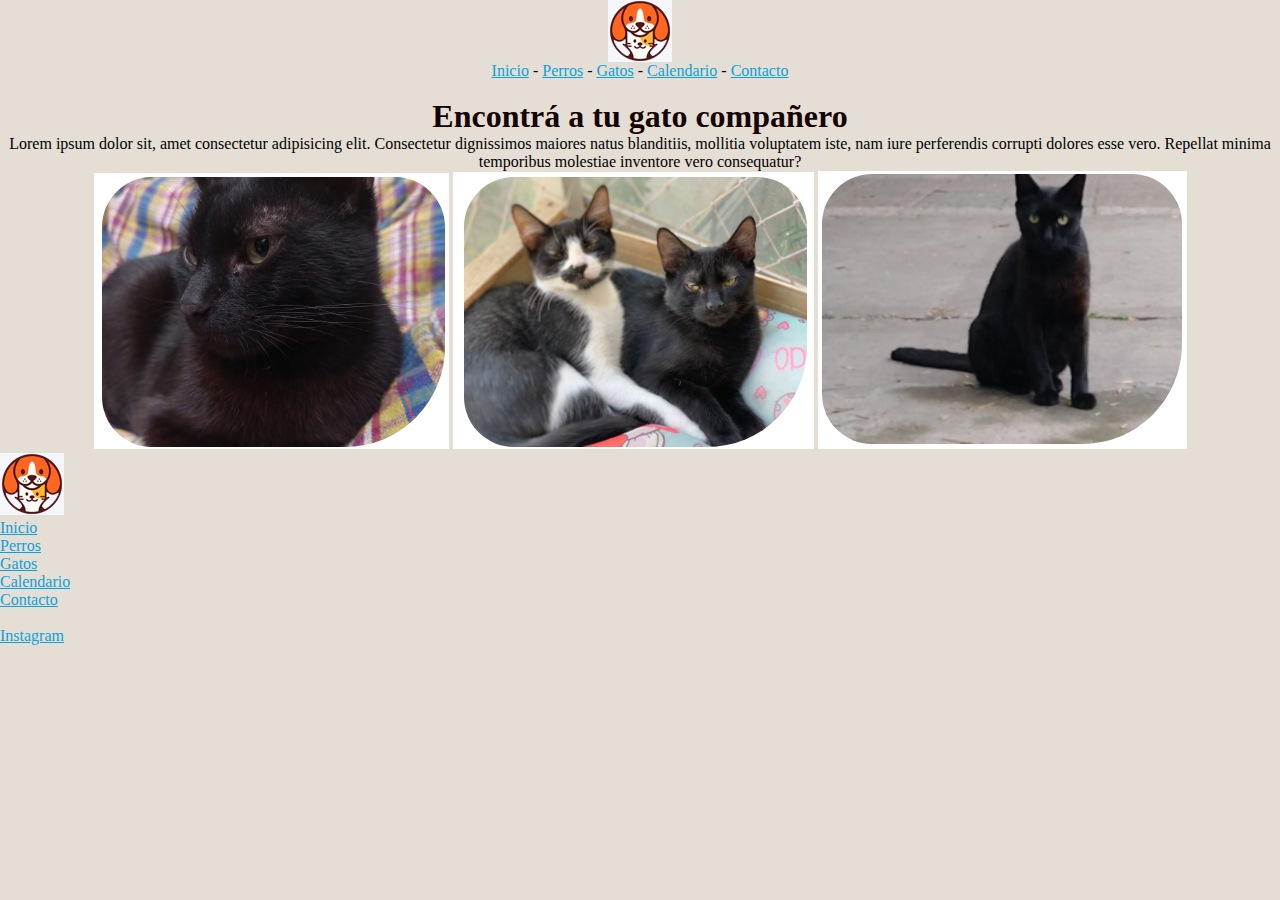
<file: sass/pages/gatos.html>
<!DOCTYPE html>
<html lang="en">
<head>
    <meta charset="UTF-8">
    <meta http-equiv="X-UA-Compatible" content="IE=edge">
    <meta name="viewport" content="width=device-width, initial-scale=1.0">
    <title>Clase 001</title>
    <link rel="stylesheet" href="../estilos.css">
</head>
<body>
    <header>
        <img align="center" src ="../imagenes/logo.png" alt="Adopta.com.ar">
        <div class="menu">
          <a class="active" href="../index.html">Inicio</a> - 
          <a href="perros.html">Perros</a> - 
          <a href="gatos.html">Gatos</a> - 
          <a href="calendario.html">Calendario</a> -  
          <a href="contacto.html">Contacto</a>
        </div>
        </header>
    <br>
    <h1>Encontrá a tu gato compañero</h1>
    Lorem ipsum dolor sit, amet consectetur adipisicing elit. Consectetur dignissimos maiores natus blanditiis, mollitia voluptatem iste, nam iure perferendis corrupti dolores esse vero. Repellat minima temporibus molestiae inventore vero consequatur?

<p>
        <tr>
          <td><img src="../imagenes/g1.png" alt="Miguel"></td>   
          <td><img src="../imagenes/g2.png" alt="Kep"></td>   
          <td><img src="../imagenes/g3.png" alt="Nala"></td>  
        </tr>
</p>

<footer>
    <img src="../imagenes/logo.png" alt="Adopta.com.ar">
    <ul>
        <li><a href="../index.html">Inicio</a></li>
        <li><a href="perros.html">Perros</a></li>
        <li><a href="gatos.html">Gatos</a></li>
        <li><a href="calendario.html">Calendario</a></li>
        <li><a href="contacto.html">Contacto</a></li>
        <br>
        <li><a href="https://www.instagram.com/adopta.com.ar">Instagram</a></li>
    </ul>
    </ul>
</footer>      









</body>
</html>
</file>
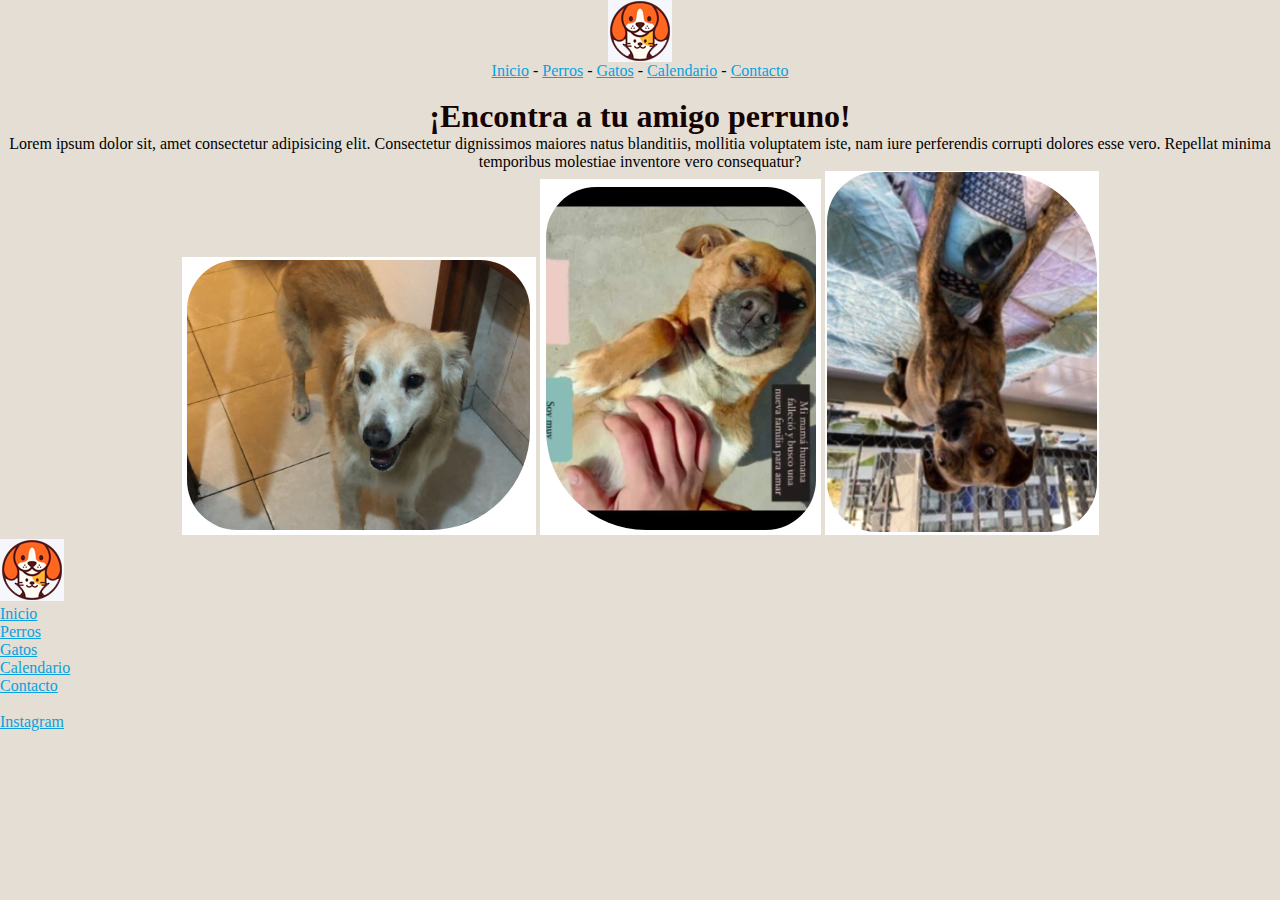
<file: sass/pages/perros.html>
<!DOCTYPE html>
<html lang="en">
<head>
    <meta charset="UTF-8">
    <meta http-equiv="X-UA-Compatible" content="IE=edge">
    <meta name="viewport" content="width=device-width, initial-scale=1.0">
    <title>Clase 001</title>
    <link rel="stylesheet" href="../estilos.css">
</head>
<body>
    <header>
        <img align="center" src ="../imagenes/logo.png" alt="Adopta.com.ar">
        <div class="menu">
          <a class="active" href="../index.html">Inicio</a> - 
          <a href="perros.html">Perros</a> - 
          <a href="gatos.html">Gatos</a> - 
          <a href="calendario.html">Calendario</a> -  
          <a href="contacto.html">Contacto</a>
        </div>
        </header>
    <br>
    <h1>¡Encontra a tu amigo perruno!</h1>
    Lorem ipsum dolor sit, amet consectetur adipisicing elit. Consectetur dignissimos maiores natus blanditiis, mollitia voluptatem iste, nam iure perferendis corrupti dolores esse vero. Repellat minima temporibus molestiae inventore vero consequatur?

<p>
          <td><img src="../imagenes/p1.png" alt="Miguel"></td>   
          <td><img src="../imagenes/p2.png" alt="Kep"></td>   
          <td><img src="../imagenes/p3.png" alt="Eric"></td>  
</p>
<footer>
    <img src="../imagenes/logo.png" alt="Adopta.com.ar">
    <ul>
        <li><a href="../index.html">Inicio</a></li>
        <li><a href="perros.html">Perros</a></li>
        <li><a href="gatos.html">Gatos</a></li>
        <li><a href="calendario.html">Calendario</a></li>
        <li><a href="contacto.html">Contacto</a></li>
        <br>
        <li><a href="https://www.instagram.com/adopta.com.ar">Instagram</a></li>
    </ul>
    </ul>
</footer>      









</body>
</html>
</file>
<file: estilos.css>
*{
  margin: 0;
  padding: 0;
  box-sizing: border-box;
}
body {
  background: #E5DED4;
  text-align: center
  }
  h1 {
    color: #150301;
    text-align: center;
  }
  p {
    color: #ae6e40;
    text-align: center;
  }
  .fotos {
    border-radius: 500%;
    border: 1px solid #ddd;
    border-radius: 4px;
    padding: 5px;
    width: 250px;
 
    }
footer {
  text-align: center
}
.tabla {
  text-align: center;

}
a:link {
  color: #0AA1DD;
}

html{
  scroll-behavior: smooth;
}

a:visited {
  color: #0AA1DD;
}


a:hover {
  color: hotpink;
}


a:active {
  color: #2155CD;
}
.item{
  border: 2px solid #2155CD;
}
.subir{
  height: 40px;
  width: 40px;
  background-color: #0AA1DD;
  position: fixed;
  bottom: 40px;
  right: 40px;
  text-align: center;
  line-height: 40px; 
  font-size: 25px; 
  border-radius: 50%;
}
.galeria{
  height: auto;
  width: 100%;
  padding: 20px; 
}
.img {
  height: 300px;
}
.img1{
  background-image: url(imagenes/p1.png);
  background-size:auto;
  background-repeat: no-repeat;
  background-position: center;
}
.img2{
  background-image: url(imagenes/p2.png);
  background-size:auto;
  background-repeat: no-repeat;
  background-position: center;
}
.img3{
  background-image: url(imagenes/p3.png);
  background-size:auto;
  background-repeat: no-repeat;
  background-position: center;
}

@media only screen and (min-width:780px){
  .galeria{
    display: grid;
    grid-template-columns: 1fr 1fr;

    }
@media only screen and (min-width:1400px){
  .galeria{
    display: grid;
    grid-template-columns: repeat(3,1fr)
    
  }
  * {
    box-sizing: border-box;
  }
  
  .zoom {
    padding: 50px;
    transition: transform .2s;
    width: 500px;
    height: 500px;
    margin: 0 auto;
  }
  
  .zoom:hover {
    -ms-transform: scale(1.5);
    -webkit-transform: scale(1.5);
    transform: scale(1.5); 
  }
.containerx {
  background-color: #ae6e40;
}
.containerz {
  font-family: arial;
  font-size: 24px;
  margin: 25px;
  width: 350px;
  height: 200px;
  align-content: center;
  text-align: center;
}

}
.fl-wrap {
  float: left;
  width: 100%;
  position: relative;
}

.bbb-wrapper .subcribe-form p {
  color: #150301;
  font-size: 14px;
}

.bbb-wrapper .subcribe-form form {
  max-width: 450px;
  margin: 15px auto;
  position: relative;
}

.bbb-wrapper .subcribe-form #subscribe input {
  width: 100%;
  height: 48px;
  background: #fff;
  border: none;
  outline: none;
  border-radius: 1px;
  padding: 0 30px;
  box-shadow: 0px 0px 0px 7px rgba(255,255,255,0.2);
}

.bbb-wrapper .subcribe-form #subscribe #subscribe-button {
  height: 38px;
  padding: 0 30px;
  border-radius: 3px;
  border: none;
  position: absolute;
  right: 6px;
  top: 6px;
      font-size: 11px;
  color: #fff;
  cursor: pointer;
}

.subscribe-message {
  color: #fff;
  float: left;
  margin-top: 10px;
  text-align: left;
  font-weight: 500;
  line-height: 19px;
}

.color-bg{ 
    background: #150301;
}

#subscribe-button:hover{
  background: #2C3B5A;
  color: #fff;
}
</file>
<file: sass/estilos.css>
* {
  margin: 0;
  padding: 0;
  box-sizing: border-box;
}

body {
  background: #E5DED4;
  text-align: center;
}

h1 {
  color: #150301;
}

p {
  color: #ae6e40;
}

.fotos {
  border-radius: 500%;
  border: 1px solid #ddd;
  border-radius: 4px;
  padding: 5px;
  width: 250px;
}

footer {
  text-align: left;
}

.tabla {
  text-align: center;
}

a:link {
  color: #0AA1DD;
}

html {
  scroll-behavior: smooth;
}

a:visited {
  color: #0AA1DD;
}

a:hover {
  color: hotpink;
}

a:active {
  color: #2155CD;
}

.item {
  border: 2px solid #2155CD;
}

.subir {
  height: 40px;
  width: 40px;
  background-color: #0AA1DD;
  position: fixed;
  bottom: 40px;
  right: 40px;
  text-align: center;
  line-height: 40px;
  font-size: 25px;
  border-radius: 50%;
}

.galeria {
  height: auto;
  width: 100%;
  padding: 20px;
}

.cuidado {
  color: red;
  font-size: 25px;
  font-weight: bold;
  border: 1px solid blue;
  background-color: green;
}
.cuidado .button-basic, .cuidado .button-submit, .cuidado .button-report {
  border: none;
  padding: 15px 30px;
  text-align: center;
  font-size: 16px;
  cursor: pointer;
}
.cuidado .button-report {
  background-color: red;
}
.cuidado .button-submit {
  background-color: green;
  color: white;
}

/*# sourceMappingURL=estilos.css.map */
</file>
<file: sass/sass_map1.css>
$themes: (
mytheme1: theme-light,
mytheme2: theme-dark
);
@function setStyle($map, $object, $style) {
@if map-has-key($map, $object) {
@return map-get(map-get($map, $object), $style);
}
@warn "The key ´#{$object} is not present in the map...";
@return null;
}
$config: (
mytheme1: (
background: #F08080,
color: #000
),
mytheme2: (
background: #808000,
color: #fff
)
);
.mapbutton {
@each $key, $value in $themes {
@if map-has-key($config, $key) {
.#{$value} & {
background: setStyle($config, $key, background);
color: setStyle($config, $key, color);
}
} @else {
@warn "The key ´#{$key} is not defined in the $config map...´"
}
}
}
.mapbutton {
display: inline-block;
text-decoration: none;
padding: 2em 3em;
border-radius: .5em;
margin: .8em;
}
</file>
